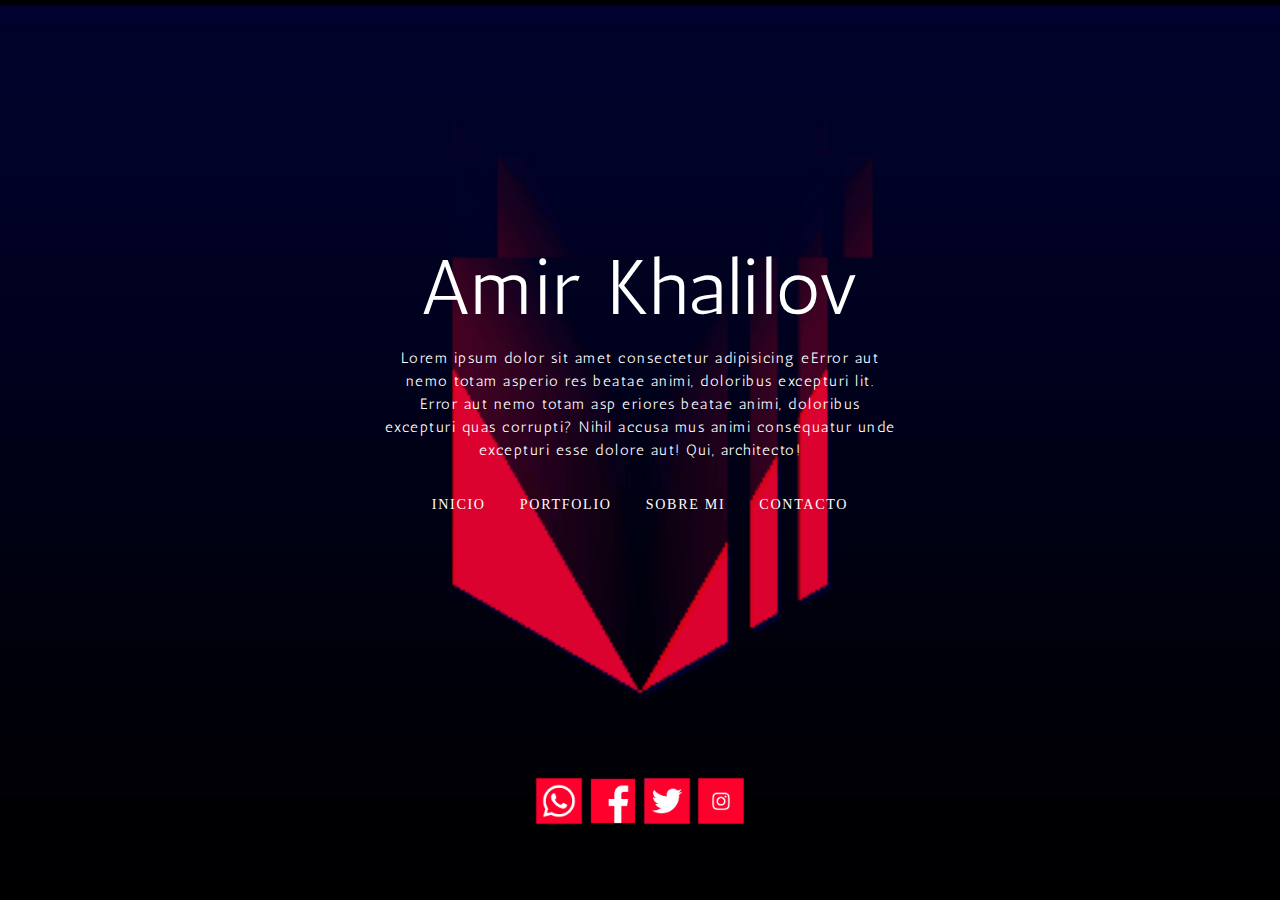
<file: index.html>
<!DOCTYPE html>
<html lang="en">
<head>
    <meta charset="UTF-8">
    <meta name="viewport" content="width=device-width, initial-scale=1.0">
    <meta http-equiv="X-UA-Compatible" content="ie=edge">
    <title>Document</title>
    <link href='https://fonts.googleapis.com/css?family=Antic' rel='stylesheet'>
    <link rel="stylesheet" type="text/css" href="css/reset.css"/>
    <link rel="stylesheet" type="text/css" href="css/indexstyle.css"/>
    <link rel="shortcut icon" type="image/x-icon" href="img/title.ico" />
</head>
<body>
    <div>
        <header>
            <div>
                <h1>Amir Khalilov</h1>
                <p>Lorem ipsum dolor sit amet consectetur adipisicing eError aut nemo totam asperio
                    res beatae animi, doloribus excepturi lit. Error aut nemo totam asp
                    eriores beatae animi, doloribus excepturi quas corrupti? Nihil accusa
                    mus animi consequatur unde excepturi esse dolore aut! Qui, architecto!</p>
            </div>
            <nav class="nav-bar">
                <div><a href="index.html">INICIO</a></div>
                <div><a href="portfolio.html">PORTFOLIO</a></div>
                <div><a href="about.html">SOBRE MI</a></div>
                <div><a href="contact.html">CONTACTO</a></div>
            </nav>
        </header>
        <div class="isocialmedia">
            <a href="#"><img src="img/w.png" width="50"></a>
            <a href="#"><img src="img/fb.png" width="50"></a>
            <a href="#"><img src="img/tw.png" width="50"></a>
            <a href="#"><img src="img/is.png" width="50"></a>
        </div>
    </div>
</body>
</html>
</file>
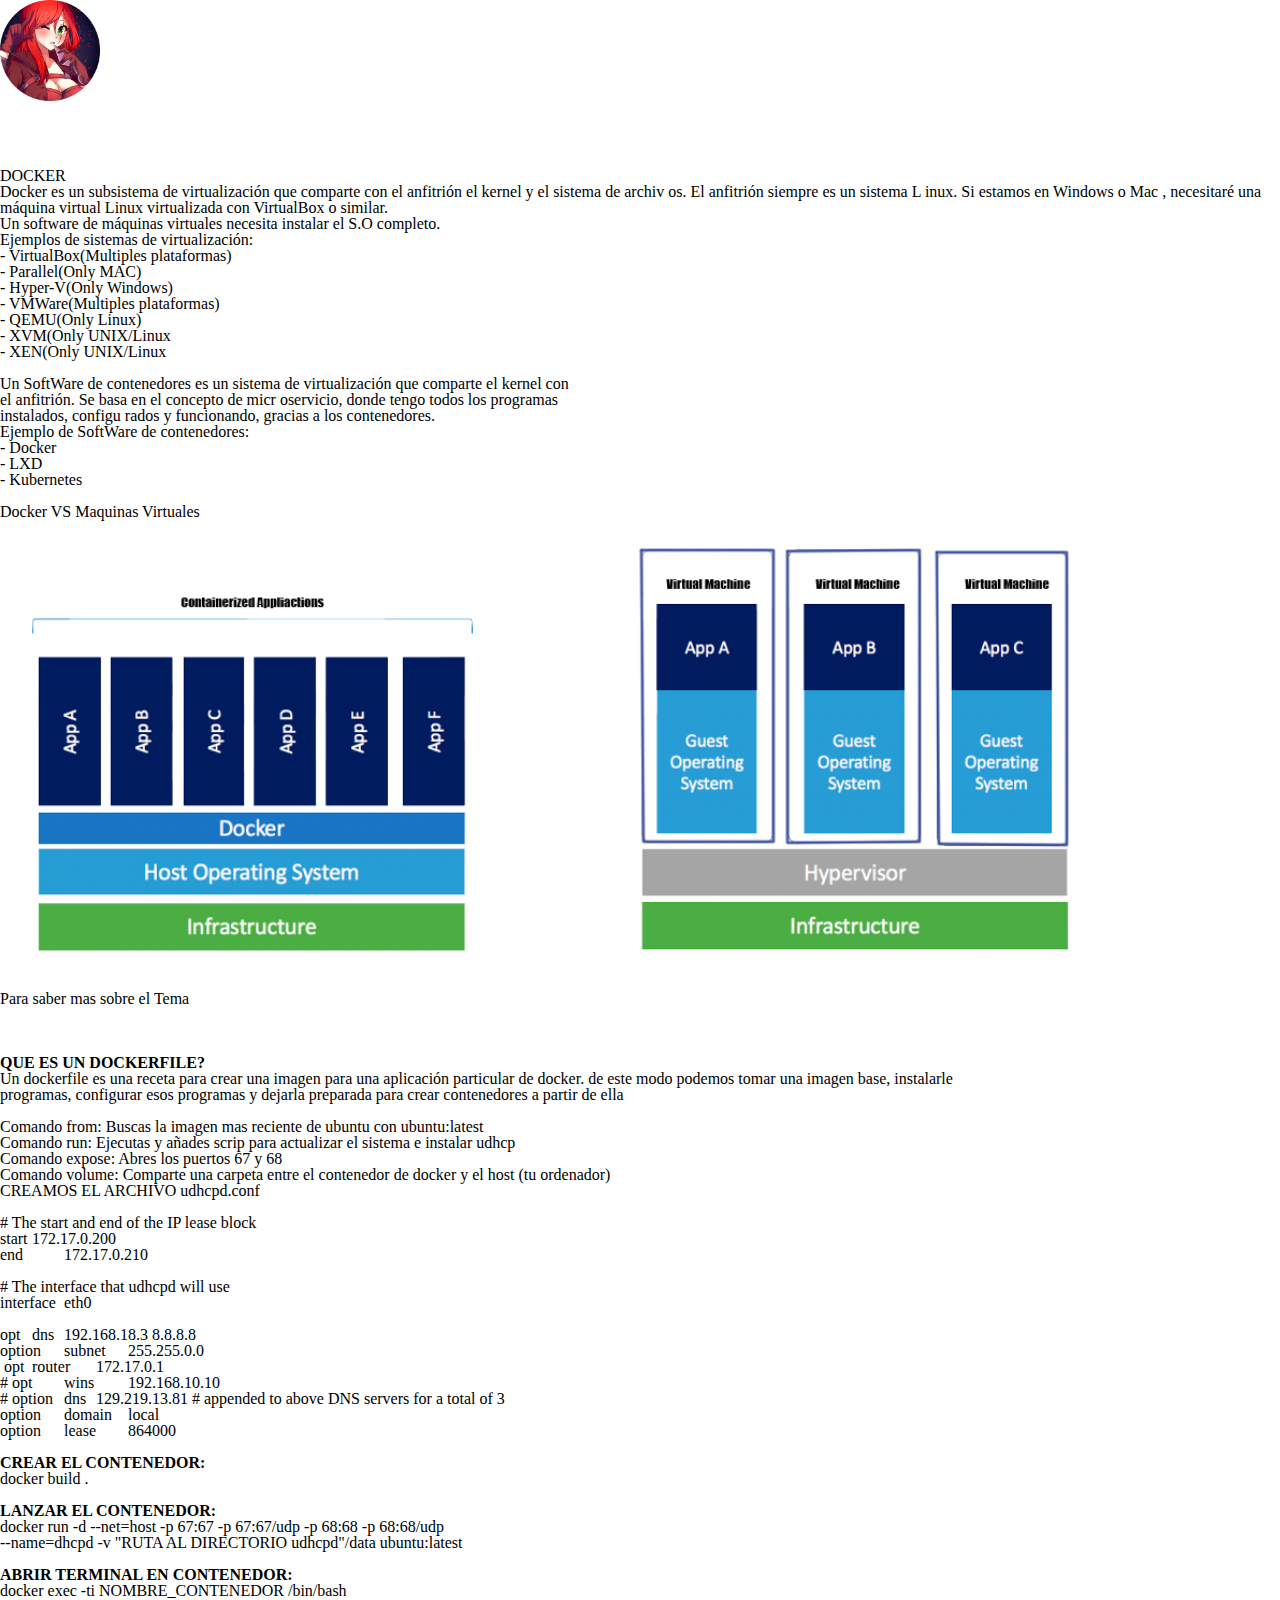
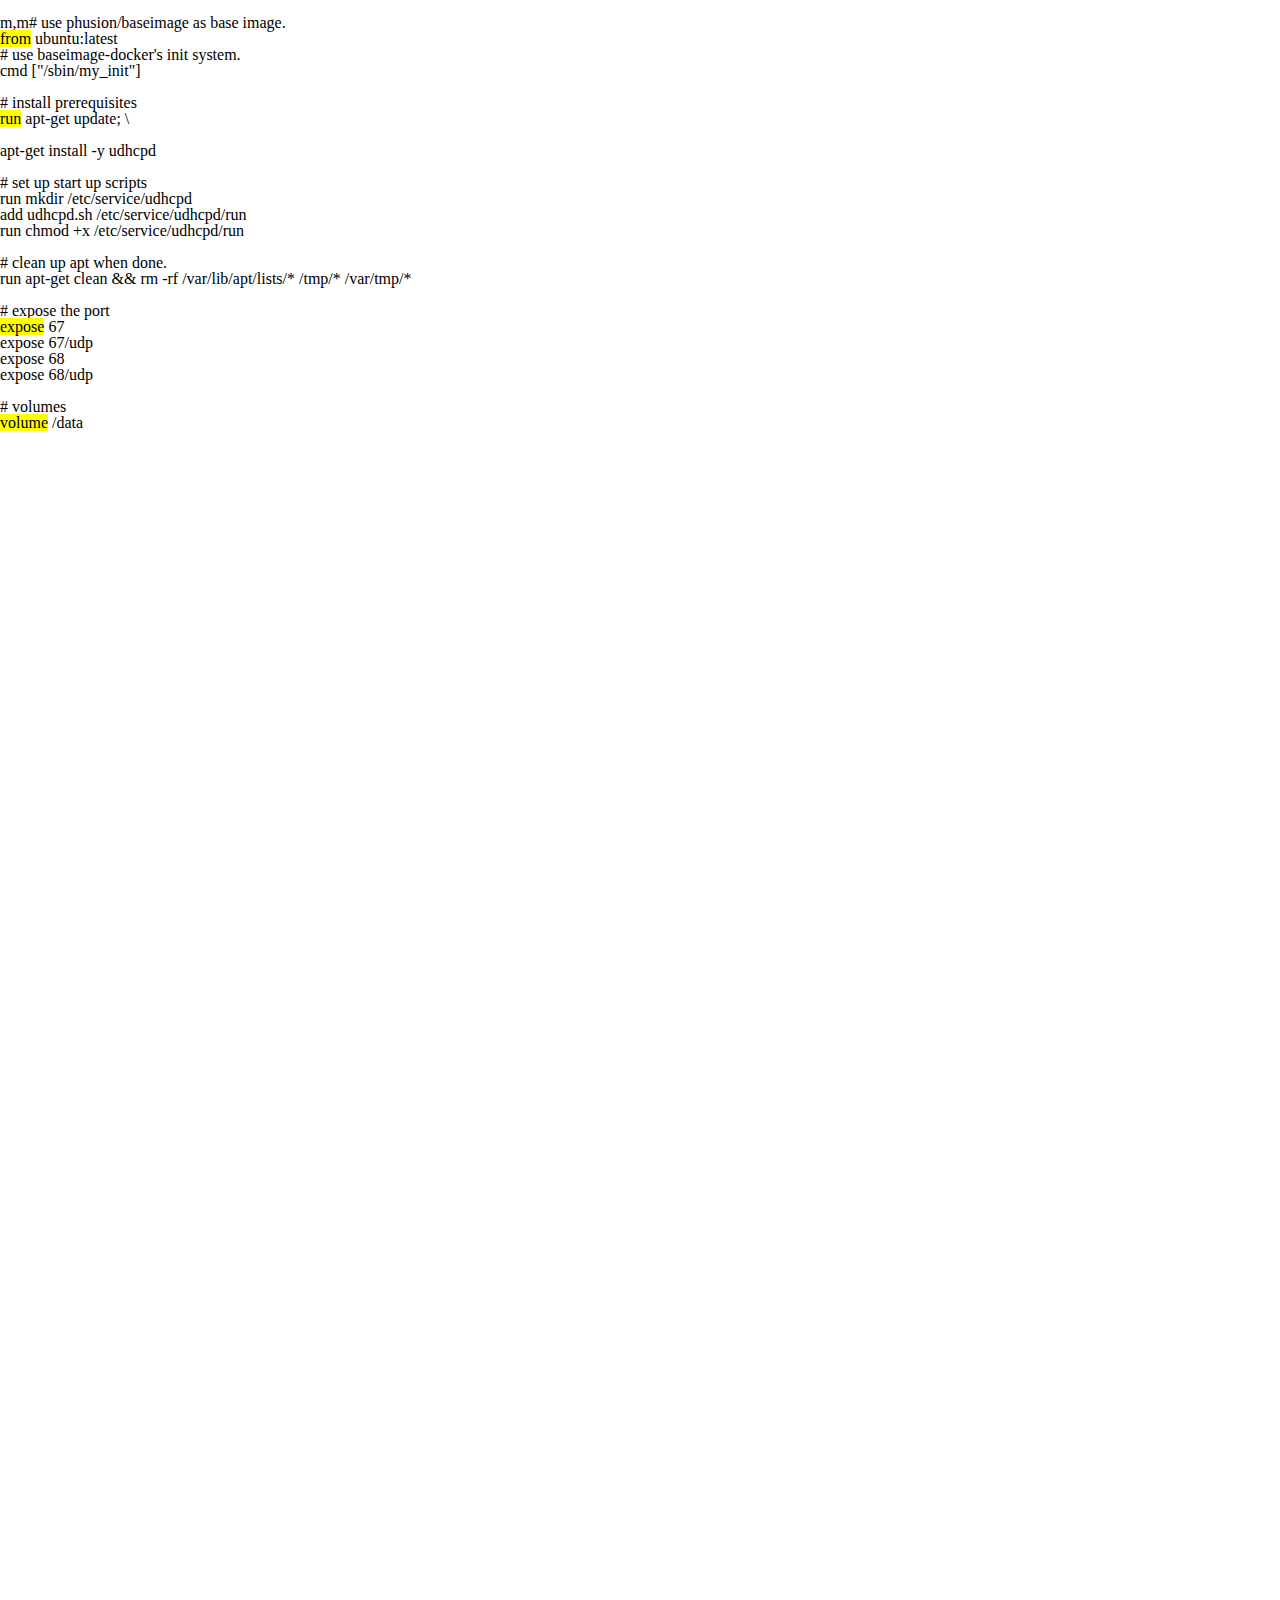
<file: docker.html>
<!DOCTYPE html>
<html lang="en">
    <head>
        <meta charset="UTF-8">
        <meta name="viewport" content="width=device-width, initial-scale=1.0">
        <meta http-equiv="X-UA-Compatible" content="ie=edge">
        <title>Portfolio Amir Khalilov</title>
        <link rel="stylesheet" type="text/css" href="css/reset.css"/>
        <link rel="stylesheet" type="text/css" href="css/style.css"/>
    </head>
    <body>
        <div id="container">
            <header>
                <img src="img/logo1.png" alt="logo" width="100"/>
            </header>
            <nav class="nav-bar-1">
                <ul>
                    <li>
                        <a href="index.html">INICIO</a>
                    </li>
                    <li>
                        <a href="#">CONTACTO</a>
                    </li>
                    <li>
                        <a href="#">SOBRE MI</a>
                    </li>
                    <li>
                        <a href="#">AYUDA</a>
                    </li>
                </ul>
            </nav>
            <aside class="deco-img">
                    <p>DOCKER</p>
                    <p>Docker es un subsistema de virtualización que comparte con el anfitrión el kernel y el sistema de archiv os. El anfitrión siempre es un sistema L inux. Si estamos en Windows o Mac , necesitaré una máquina virtual Linux virtualizada con VirtualBox o similar.
                    </p>
                    <pre>
Un software de máquinas virtuales necesita instalar el S.O completo.
Ejemplos de sistemas de virtualización:
- VirtualBox(Multiples plataformas)
- Parallel(Only MAC)
- Hyper-V(Only Windows)
- VMWare(Multiples plataformas)
- QEMU(Only Linux)
- XVM(Only UNIX/Linux
- XEN(Only UNIX/Linux        
                    </pre>
                    <pre>
Un SoftWare de contenedores es un sistema de virtualización que comparte el kernel con 
el anfitrión. Se basa en el concepto de micr oservicio, donde tengo todos los programas 
instalados, configu rados y funcionando, gracias a los contenedores. 
Ejemplo de SoftWare de contenedores:
- Docker
- LXD
- Kubernetes
                    </pre>
            </aside>
            <main class="docker-main">
                <div>
                    <h3>Docker VS Maquinas Virtuales</h3>
                    <img src="img/vm.png" width="1100"/>
                </div>
                <section class="seccion1">
                    <h2>Para saber mas sobre el Tema</h2>
                    <a href="#"><p>Web Oficial de Docker</p></a>
                    <a href="#"><p>Docker Hub (Listado de contenedores)</p></a>
                    <a href="#"><p>Tutorial de Docker</p></a>
                </section>
                <section class="seccion2">
                    <pre>
<span class="bold">QUE ES UN DOCKERFILE?</span>
Un dockerfile es una receta para crear una imagen para una aplicación particular de docker. de este modo podemos tomar una imagen base, instalarle 
programas, configurar esos programas y dejarla preparada para crear contenedores a partir de ella
                            
<span id="curs">Comando from: Buscas la imagen mas reciente de ubuntu con ubuntu:latest
Comando run: Ejecutas y añades scrip para actualizar el sistema e instalar udhcp
Comando expose: Abres los puertos 67 y 68
Comando volume: Comparte una carpeta entre el contenedor de docker y el host (tu ordenador)</span>
CREAMOS EL ARCHIVO udhcpd.conf
                            
# The start and end of the IP lease block
start	172.17.0.200
end		172.17.0.210
                                                            
# The interface that udhcpd will use
interface	eth0
                                                            
opt	dns	192.168.18.3 8.8.8.8
option	subnet	255.255.0.0
 opt	router	172.17.0.1
# opt	wins	192.168.10.10
# option	dns	129.219.13.81	# appended to above DNS servers for a total of 3
option	domain	local
option	lease	864000		
                                                            
<span class="bold">CREAR EL CONTENEDOR:</span>
docker build .
                                                            
<span class="bold">LANZAR EL CONTENEDOR: </span>
docker run -d --net=host -p 67:67 -p 67:67/udp -p 68:68 -p 68:68/udp
--name=dhcpd -v "RUTA AL DIRECTORIO udhcpd"/data ubuntu:latest
                                                            
<span class="bold">ABRIR TERMINAL EN CONTENEDOR:</span>
docker exec -ti NOMBRE_CONTENEDOR /bin/bash
                    </pre>
                    <pre>
m,m# use phusion/baseimage as base image.
<mark>from</mark> ubuntu:latest                                              
# use baseimage-docker's init system.
cmd ["/sbin/my_init"]                                           
                                                                    
# install prerequisites
<mark>run</mark> apt-get update; \                 
                                                            
apt-get install -y udhcpd
                                                            
# set up start up scripts
run mkdir /etc/service/udhcpd
add udhcpd.sh /etc/service/udhcpd/run
run chmod +x /etc/service/udhcpd/run
                                                                    
# clean up apt when done.
run apt-get clean && rm -rf /var/lib/apt/lists/* /tmp/* /var/tmp/*
                                                                    
# expose the port
<mark>expose</mark> 67
expose 67/udp
expose 68
expose 68/udp
                                                                    
# volumes
<mark>volume</mark> /data
                    </pre>
                </section>
                
            </main>

            <footer>
            </footer>
        </div>
    </body>
</html>
</file>
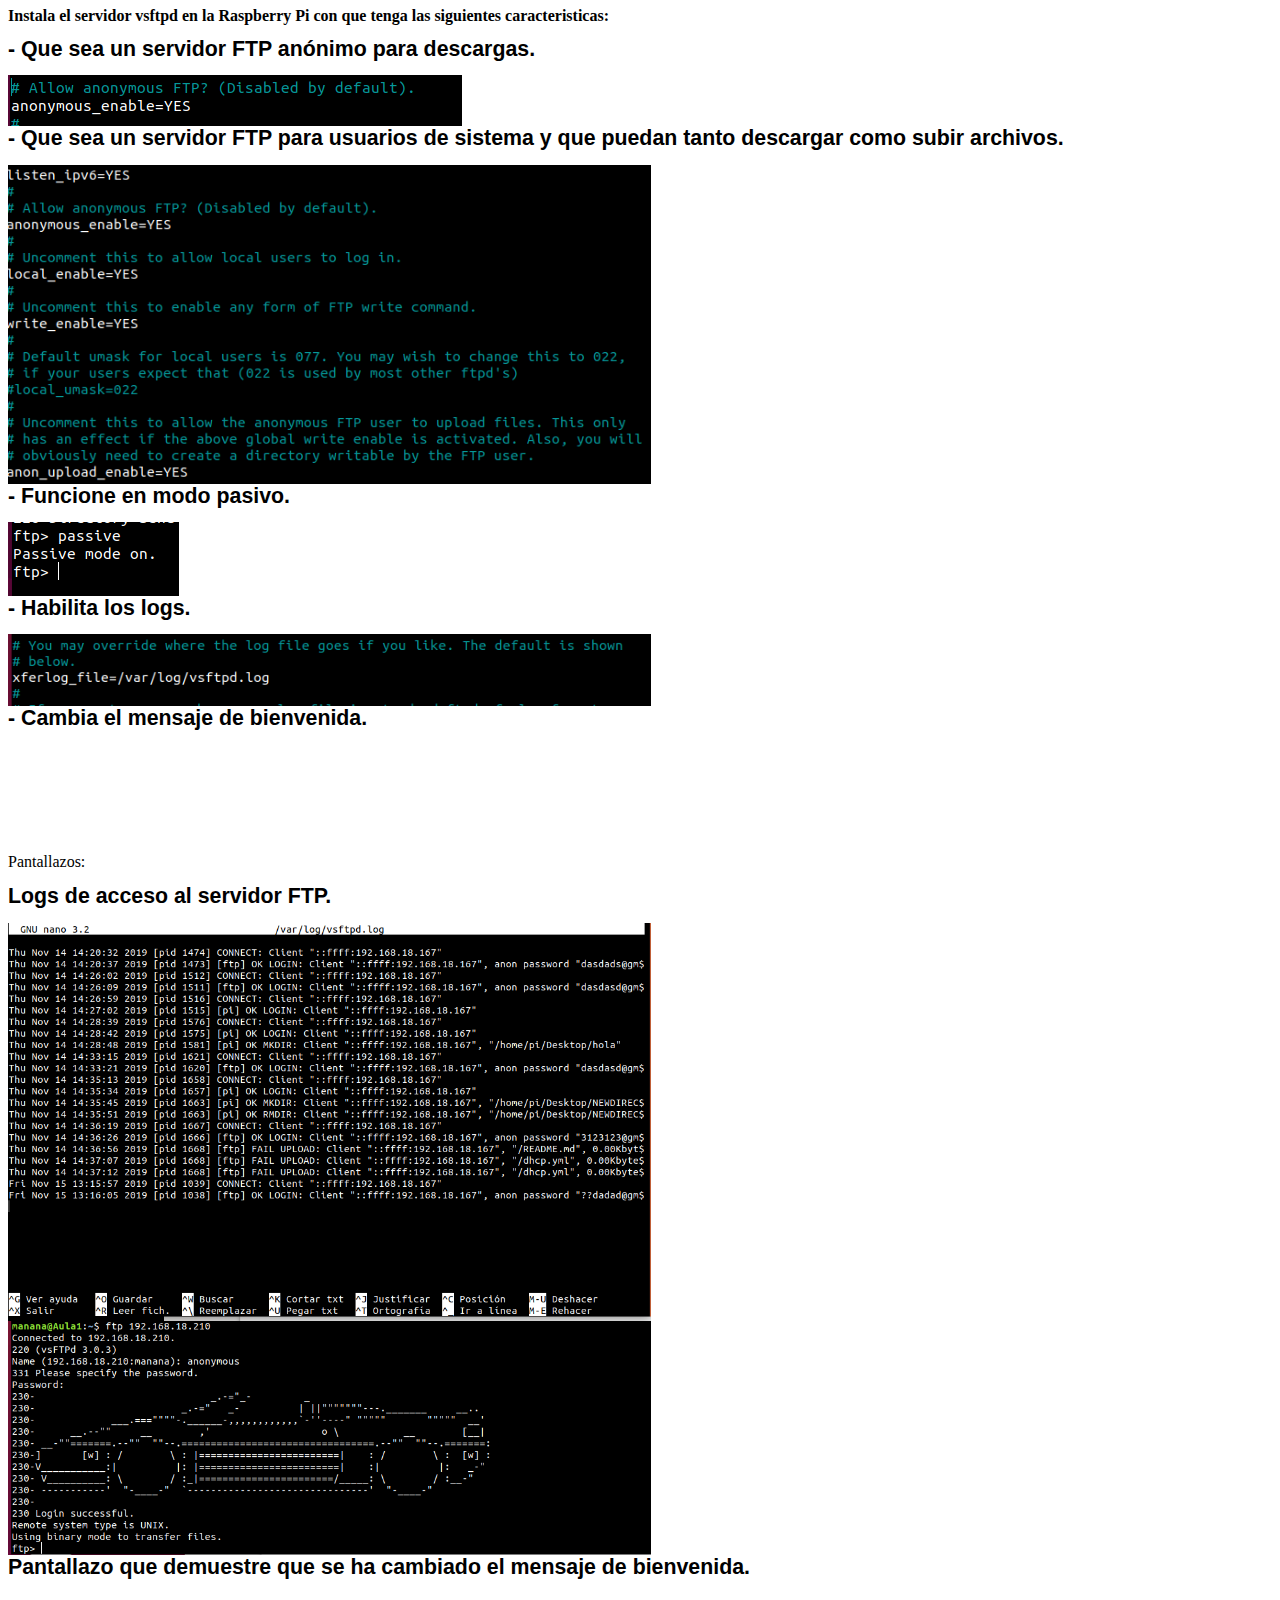
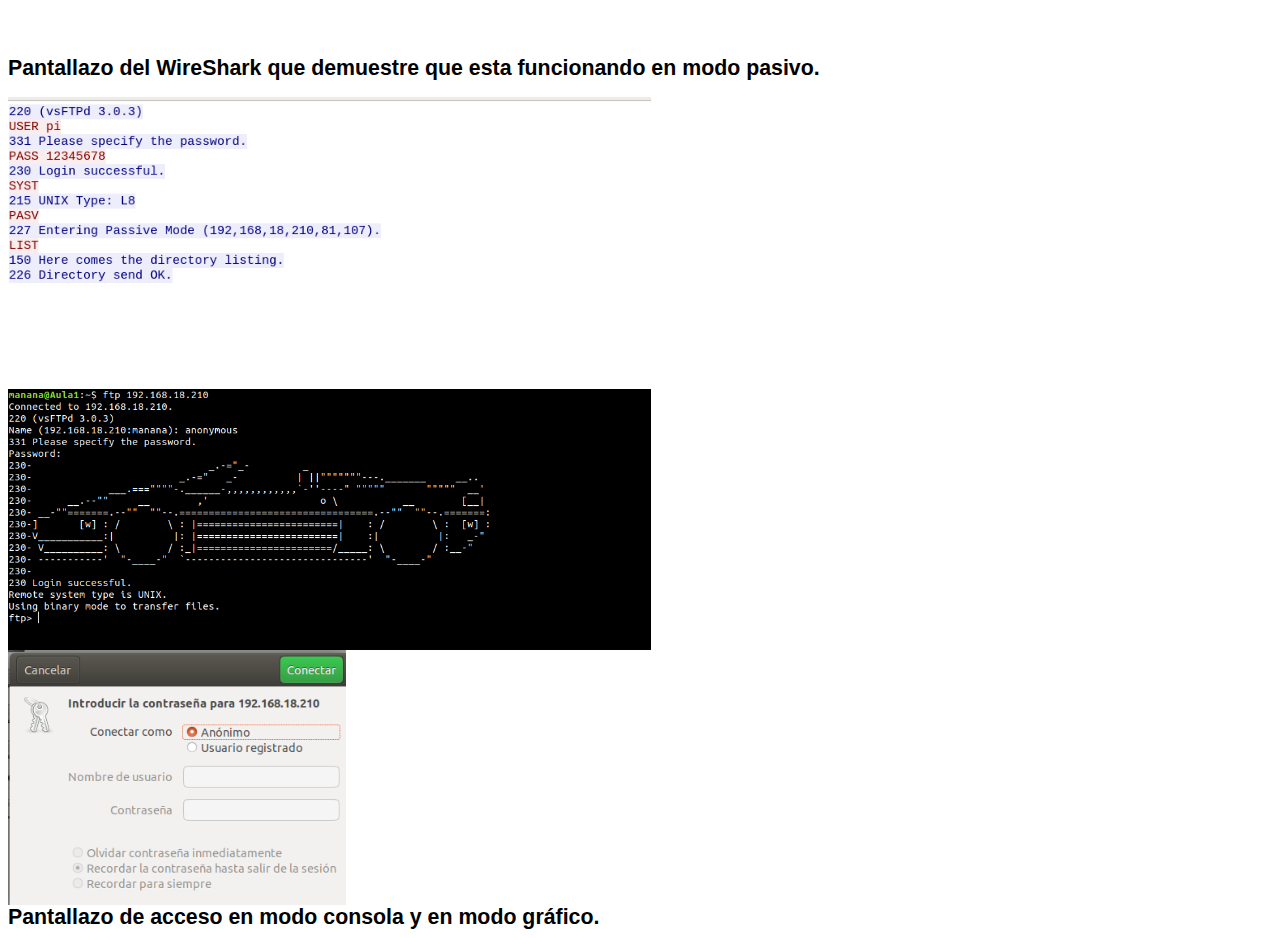
<file: ftp.html>
<!DOCTYPE HTML PUBLIC "-//W3C//DTD HTML 4.0 Transitional//EN">
<html>
<head>
	<meta http-equiv="content-type" content="text/html; charset=windows-1252"/>
	<title></title>
	<meta name="generator" content="LibreOffice 6.3.3.2 (Windows)"/>
	<meta name="created" content="2019-11-15T12:50:45.673998316"/>
	<meta name="changed" content="2019-12-11T20:44:13.993000000"/>
	<style type="text/css">
		@page { size: 21cm 29.7cm; margin: 2cm }
		p { margin-bottom: 0.25cm; line-height: 115%; background: transparent }
		h2 { margin-top: 0.35cm; margin-bottom: 0.21cm; background: transparent; page-break-after: avoid }
		h2.western { font-family: "Liberation Sans", sans-serif; font-size: 16pt; font-weight: bold }
		h2.cjk { font-family: "Noto Sans CJK SC Regular"; font-size: 16pt; font-weight: bold }
		h2.ctl { font-family: "Lohit Devanagari"; font-size: 16pt; font-weight: bold }
		a:link { color: #000080; so-language: zxx; text-decoration: underline }
	</style>
</head>
<body lang="es-ES" link="#000080" vlink="#800000" dir="ltr"><p align="left" style="margin-bottom: 0cm; line-height: 100%">
<b>I</b><b>nstala el servidor vsftpd en la Raspberry Pi con que tenga
las siguientes caracteristicas:</b></p>
<h2 class="western"><a name="__RefHeading___Toc106_316843305"></a>-
Que sea un servidor FTP an&oacute;nimo para descargas.</h2>
<h2 class="western"><a name="__RefHeading___Toc108_316843305"></a><img src="ftp_html_5cc18d7c49c38641.png" name="Imagen4" align="left" width="454" height="51">
  <br clear="left"/>
</img>
-
Que sea un servidor FTP para usuarios de sistema y que puedan tanto
descargar como subir archivos.</h2>
<h2 class="western"><a name="__RefHeading___Toc110_316843305"></a><img src="ftp_html_cd22917b3e6f3003.png" name="Imagen3" align="left" width="643" height="319">
  <br clear="left"/>
</img>
-
Funcione en modo pasivo.</h2>
<h2 class="western"><a name="__RefHeading___Toc112_316843305"></a><img src="ftp_html_500ed403d10fe9bd.png" name="Imagen5" align="left" width="171" height="74">
  <br clear="left"/>
</img>
-
Habilita los logs.</h2>
<h2 class="western"><a name="__RefHeading___Toc114_316843305"></a><img src="ftp_html_ccdab64fd9e53bf4.png" name="Imagen1" align="left" width="643" height="72">
  <br clear="left"/>
</img>
-
Cambia el mensaje de bienvenida.</h2>
<p><br/>
<br/>

</p>
<p><br/>
<br/>

</p>
<p style="page-break-before: always">Pantallazos:</p>
<h2 class="western">Logs de acceso al servidor FTP.</h2>
<h2 class="western"><img src="ftp_html_638dae36e46e47a.png" name="Imagen6" align="left" width="643" height="398">
  <br clear="left"/>
</img>
<img src="ftp_html_89f942836e1e532c.png" name="Imagen2" align="left" width="643" height="234">
  <br clear="left"/>
</img>
Pantallazo
que demuestre que se ha cambiado el mensaje de bienvenida.</h2>
<h2 class="western"><br/>
<br/>

</h2>
<h2 class="western" style="page-break-before: always">Pantallazo del
WireShark que demuestre que esta funcionando en modo pasivo.</h2>
<p><img src="ftp_html_7cff5737c5ed32dd.png" name="Imagen9" align="left" width="643" height="242">
  <br clear="left"/>
</img>
<br/>
<br/>

</p>
<h2 class="western"><img src="ftp_html_4b133f9c32bb96fe.png" name="Imagen7" align="left" width="643" height="261">
  <br clear="left"/>
</img>
<img src="ftp_html_6853fe4c8ba12900.png" name="Imagen8" align="left" width="338" height="255">
  <br clear="left"/>
</img>
Pantallazo
de acceso en modo consola y en modo gr&aacute;fico.</h2>
</body>
</html>
</file>
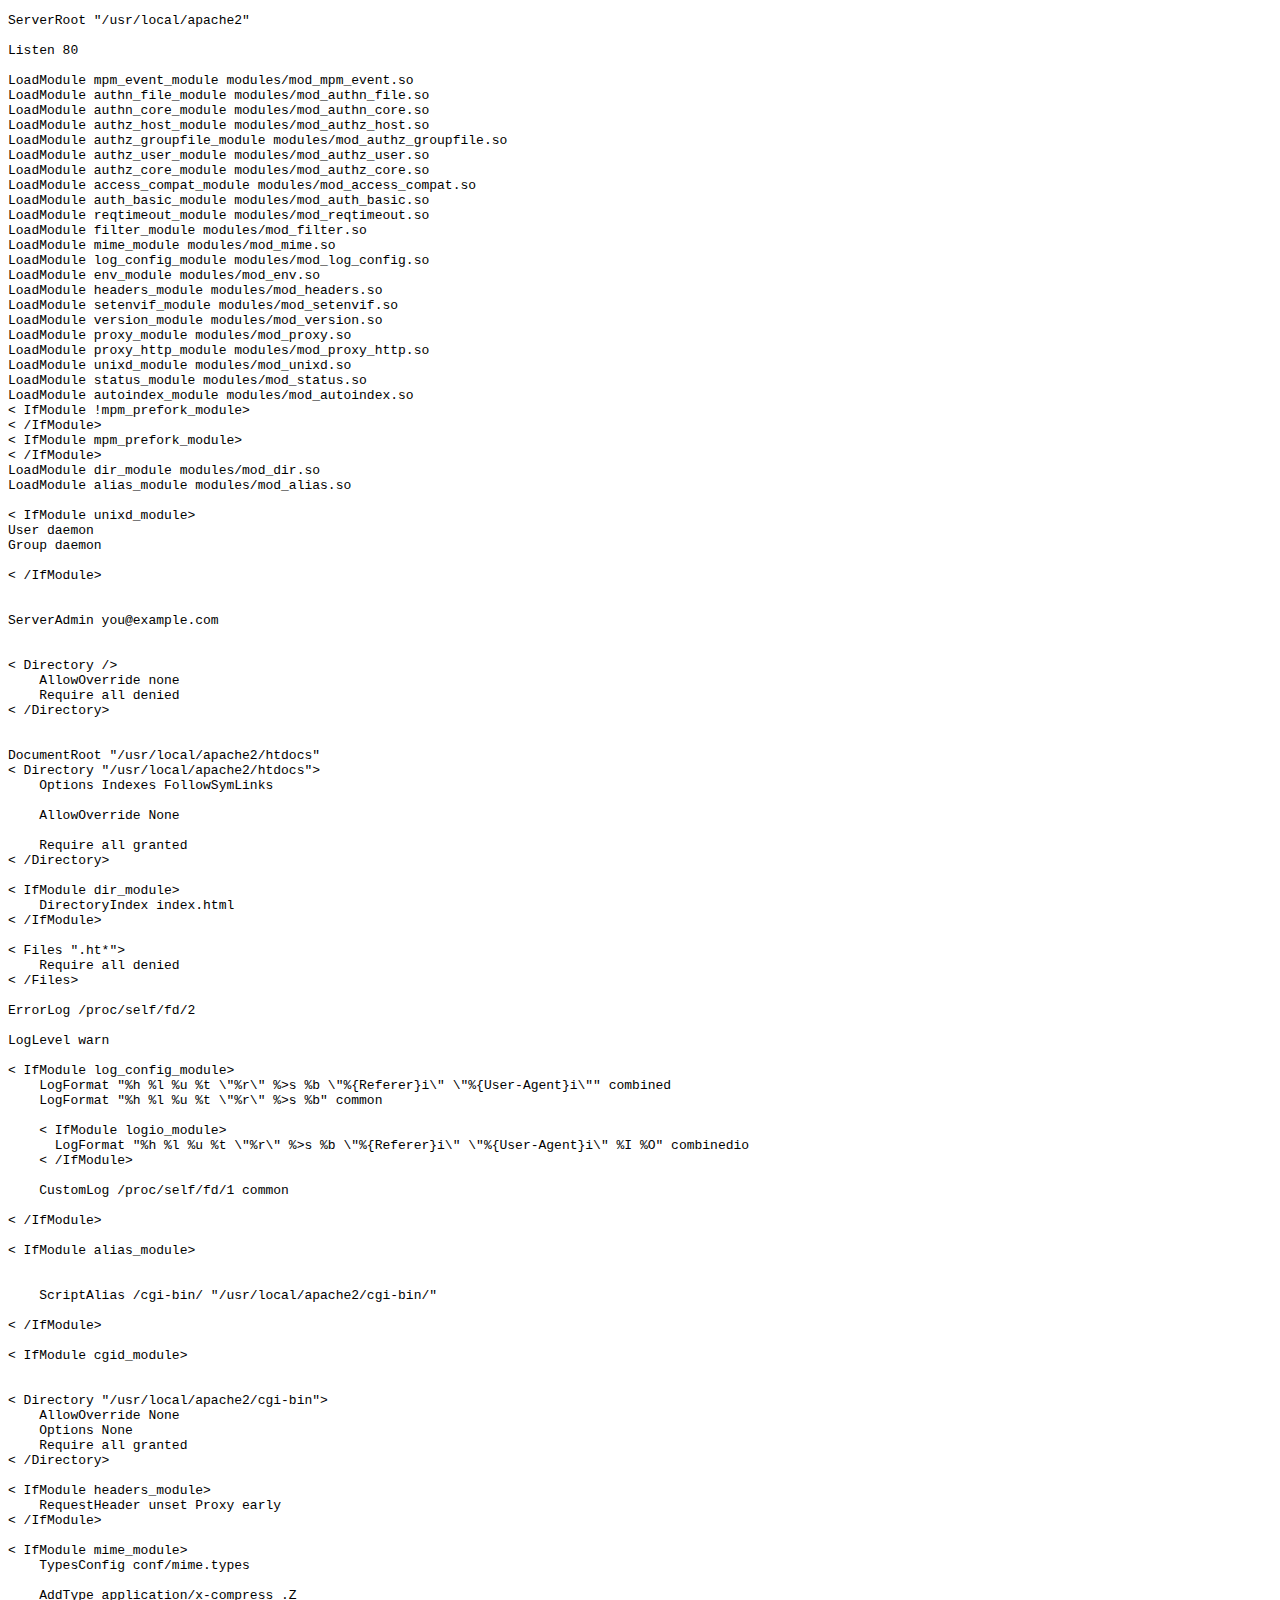
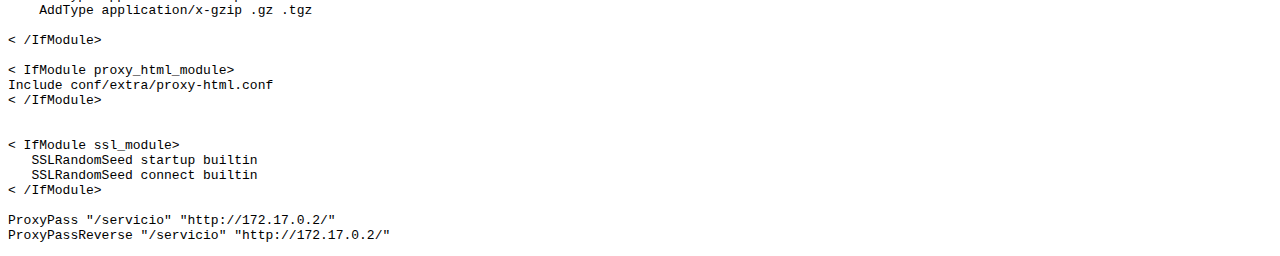
<file: httpd.html>
<!DOCTYPE html>
<html lang="en">
<head>
    <meta charset="UTF-8">
    <meta name="viewport" content="width=device-width, initial-scale=1.0">
    <meta http-equiv="X-UA-Compatible" content="ie=edge">
    <title>httpd.conf</title>
</head>
<body>
<pre>
ServerRoot "/usr/local/apache2"

Listen 80

LoadModule mpm_event_module modules/mod_mpm_event.so
LoadModule authn_file_module modules/mod_authn_file.so
LoadModule authn_core_module modules/mod_authn_core.so
LoadModule authz_host_module modules/mod_authz_host.so
LoadModule authz_groupfile_module modules/mod_authz_groupfile.so
LoadModule authz_user_module modules/mod_authz_user.so
LoadModule authz_core_module modules/mod_authz_core.so
LoadModule access_compat_module modules/mod_access_compat.so
LoadModule auth_basic_module modules/mod_auth_basic.so
LoadModule reqtimeout_module modules/mod_reqtimeout.so
LoadModule filter_module modules/mod_filter.so
LoadModule mime_module modules/mod_mime.so
LoadModule log_config_module modules/mod_log_config.so
LoadModule env_module modules/mod_env.so
LoadModule headers_module modules/mod_headers.so
LoadModule setenvif_module modules/mod_setenvif.so
LoadModule version_module modules/mod_version.so
LoadModule proxy_module modules/mod_proxy.so
LoadModule proxy_http_module modules/mod_proxy_http.so
LoadModule unixd_module modules/mod_unixd.so
LoadModule status_module modules/mod_status.so
LoadModule autoindex_module modules/mod_autoindex.so
< IfModule !mpm_prefork_module>
< /IfModule>
< IfModule mpm_prefork_module>
< /IfModule>
LoadModule dir_module modules/mod_dir.so
LoadModule alias_module modules/mod_alias.so

< IfModule unixd_module>
User daemon
Group daemon

< /IfModule>


ServerAdmin you@example.com


< Directory />
    AllowOverride none
    Require all denied
< /Directory>


DocumentRoot "/usr/local/apache2/htdocs"
< Directory "/usr/local/apache2/htdocs">
    Options Indexes FollowSymLinks

    AllowOverride None

    Require all granted
< /Directory>

< IfModule dir_module>
    DirectoryIndex index.html
< /IfModule>

< Files ".ht*">
    Require all denied
< /Files>

ErrorLog /proc/self/fd/2

LogLevel warn

< IfModule log_config_module>
    LogFormat "%h %l %u %t \"%r\" %>s %b \"%{Referer}i\" \"%{User-Agent}i\"" combined
    LogFormat "%h %l %u %t \"%r\" %>s %b" common

    < IfModule logio_module>
      LogFormat "%h %l %u %t \"%r\" %>s %b \"%{Referer}i\" \"%{User-Agent}i\" %I %O" combinedio
    < /IfModule>

    CustomLog /proc/self/fd/1 common

< /IfModule>

< IfModule alias_module>


    ScriptAlias /cgi-bin/ "/usr/local/apache2/cgi-bin/"

< /IfModule>

< IfModule cgid_module>
</ IfModule>

< Directory "/usr/local/apache2/cgi-bin">
    AllowOverride None
    Options None
    Require all granted
< /Directory>

< IfModule headers_module>
    RequestHeader unset Proxy early
< /IfModule>

< IfModule mime_module>
    TypesConfig conf/mime.types

    AddType application/x-compress .Z
    AddType application/x-gzip .gz .tgz

< /IfModule>

< IfModule proxy_html_module>
Include conf/extra/proxy-html.conf
< /IfModule>


< IfModule ssl_module>
   SSLRandomSeed startup builtin
   SSLRandomSeed connect builtin
< /IfModule>

ProxyPass "/servicio" "http://172.17.0.2/"
ProxyPassReverse "/servicio" "http://172.17.0.2/"
</pre>
</body>
</html>
</file>
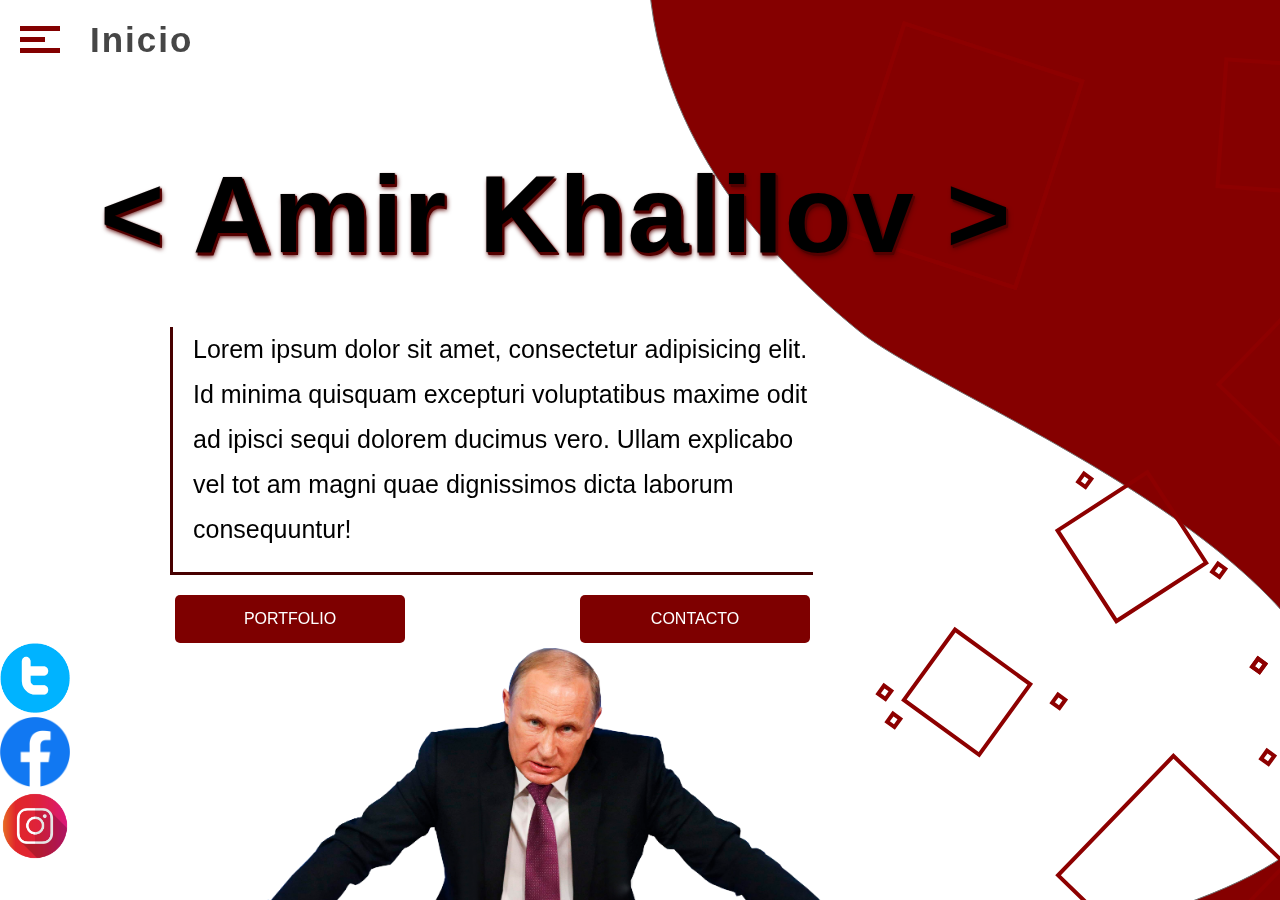
<file: index1.html>
<!DOCTYPE html>
<html lang="es">
<head>
    <meta charset="UTF-8">
    <meta name="viewport" content="width=device-width, initial-scale=1.0">
    <meta http-equiv="X-UA-Compatible" content="ie=edge">
    <title>Inicio</title>
    <link rel="stylesheet" type="text/css" href="css/style1.css"/>
</head>
<body>
    <!-- Script Hamburger -->
    <script>
        function myFunction(x) {
            x.classList.toggle("change");
        }
    </script>
    <script src="https://ajax.googleapis.com/ajax/libs/jquery/3.4.1/jquery.min.js"></script>
    <!-- Script Hamburger Ends -->


    <!-- Script Menu Start -->
    <script>
    $(document).ready(function() {
        $('#button').click(function() {
                $('.menu').slideToggle("fast");
        });
    });
    </script>
    <!-- Script Menu Ends -->

    <div id="container">
        <!-- Header Starts-->
        <header id="i-header">
            <!-- Boton Starts -->
            <div id="button" onclick="myFunction(this)">
                <div class="bar1"></div>
                <div class="bar2"></div>
                <div class="bar3"></div>
            </div>
            <!-- Boton Ends -->
            <h2>Inicio</h2>
        </header>
        <!-- Header Ends-->

        <div class="clearfix"></div>

        <!-- Main Starts-->
        <main id="i-main">
            <h1> < Amir Khalilov ></Amir></h1>
            <p>Lorem ipsum dolor sit amet, consectetur adipisicing elit. 
                Id minima quisquam excepturi voluptatibus maxime odit ad
                ipisci sequi dolorem ducimus vero. Ullam explicabo vel tot
                am magni quae dignissimos dicta laborum consequuntur!</p>
        </main>
        <!-- Main Ends-->
        <div id="buttons">
            <p><a href="portfolio.html">PORTFOLIO</a></p>
            <p><a>CONTACTO</a></p>
        </div>
        <div class="clearfix"></div>
        <!--Footer Starts-->
        <footer id="i-footer">
            <div id="social">
                <div id="twitter">
                    <a href="#"><img src="hola/img/twitter.png" width="70"></a>
                    <p class="overlay">Twitter</p>
                </div>

                <div id="facebook">
                    <a href="#"><img src="hola/img/facebook.png" width="70"></a>
                    <p class="overlay">Facebook</p>
                </div>

                <div id="instagram">
                    <a href="#"><img src="hola/img/instagram.png" width="70"></a>
                    <p class="overlay">Instagram</p>
                </div>
            </div>

            <!-- Putin Starts-->
            <div id="putin">
                <img src="hola/img/putin.png"  width="1200"/>
            </div>
            <!-- Putin Ends-->
        </footer>
        <!--Footer Ends-->

        <!-- Menu Starts -->
        <div class="menu" style="display: none;">
            <div>
                <p><a href="#">Inicio</a></p>
                <p><a href="portfolio.html">Portfolio</a></p>
                <p><a href="#">Sobre mi</a></p>
                <p><a href="#">Mis projectos</a></p>
                <p><a href="#">Contacto</a></p>
            </div>
        </div>
        <!-- Menu Ends  -->
    </div>
</body>
</html>
</file>
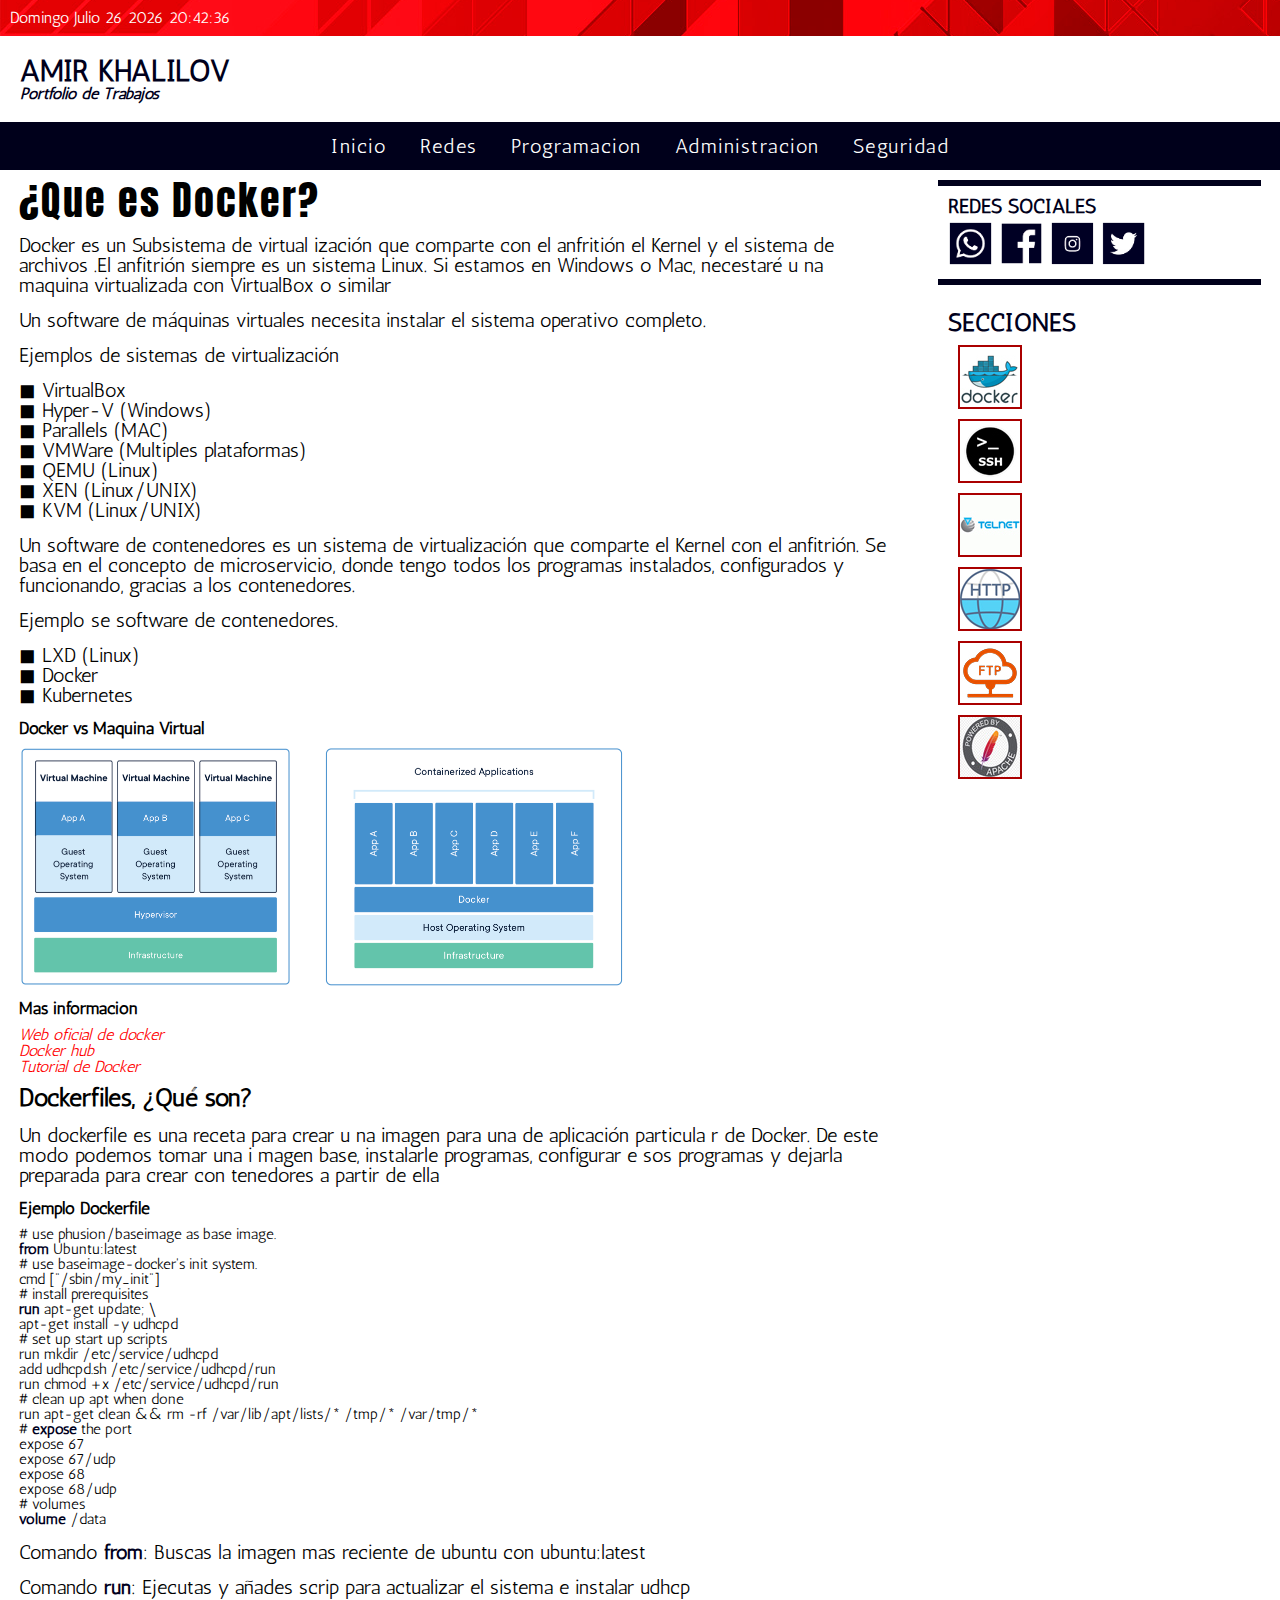
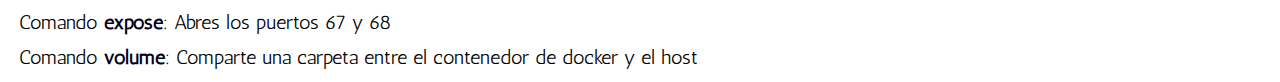
<file: portfolio.html>
<!DOCTYPE html>
<html lang="es">

<head>
    <meta charset="UTF-8">
    <link href='https://fonts.googleapis.com/css?family=Antic' rel='stylesheet'>
    <link href='https://fonts.googleapis.com/css?family=Anton' rel='stylesheet'>
    <meta name="viewport" content="width=device-width, initial-scale=1.0">
    <meta http-equiv="X-UA-Compatible" content="ie=edge">
    <title>Redes</title>
    <link rel="stylesheet" type="text/css" href="css/reset.css" />
    <link rel="stylesheet" type="text/css" href="css/portfolio.css" />
    <link rel="stylesheet" type="text/css" href="css/responsive.css" />
    <link rel="shortcut icon" type="image/x-icon" href="img/title.ico" />
    <script type="text/javascript" src="js/fecha.js"></script>
</head>

<body>
    <!-- Script Switch -->
    <script src="https://ajax.googleapis.com/ajax/libs/jquery/3.4.1/jquery.min.js"></script>
    <script type="text/javascript" src="js/switch.js"></script>

    <div class="container">
        <!-- Fecha Arriba Izquierda -->
        <span id="date_time"></span>
        <script type="text/javascript">
            window.onload = date_time('date_time');
        </script>

        <!-- Nombre y Social -->
        <div class="cabezera">
            <h1>AMIR KHALILOV</h1>
            <p>Portfolio de Trabajos</p>
        </div>

        <!-- Barra de Navegacion-->
        <nav class="nav-bar">
            <div>Inicio</div>
            <div>Redes</div>
            <div>Programacion</div>
            <div>Administracion</div>
            <div>Seguridad</div>
        </nav>

        <div class="wrap">
            <!-- Practicas de Redes -->
            <main>

                <!-- Articulo 1 -->
                <div id="articulo1" class="pages">
                    <h1 class="titulo">¿Que es Docker?</h1>
                    <p class="normal">Docker es un Subsistema de virtual ización que comparte con el anfritión el Kernel
                        y el sistema
                        de archivos .El anfitrión siempre es un sistema Linux. Si estamos en Windows o Mac, necestaré u
                        na maquina virtualizada con VirtualBox o similar</p>
                    <p class="normal">Un software de máquinas virtuales necesita instalar el sistema operativo completo.
                    </p>
                    <p class="normal">Ejemplos de sistemas de virtualización</p>
                    <ul class="normal">
                        <li>◼ VirtualBox</li>
                        <li>◼ Hyper-V (Windows)</li>
                        <li>◼ Parallels (MAC)</li>
                        <li>◼ VMWare (Multiples plataformas)</li>
                        <li>◼ QEMU (Linux)</li>
                        <li>◼ XEN (Linux/UNIX)</li>
                        <li>◼ KVM (Linux/UNIX)</li>
                    </ul>
                    <p class="normal">Un software de contenedores es un sistema de virtualización que comparte el Kernel
                        con el anfitrión. Se basa en el concepto de microservicio, donde tengo todos los programas
                        instalados, configurados y funcionando, gracias a los contenedores.</p>
                    <p class="normal">Ejemplo se software de contenedores.</p>
                    <ul class="normal">
                        <li>◼ LXD (Linux)</li>
                        <li>◼ Docker</li>
                        <li>◼ Kubernetes</li>
                    </ul>
                    <h2 class="subtitulo">Docker vs Maquina Virtual</h2>
                    <img class="imagen" src="img/d.png">
                    <img class="imagen" src="img/v.png">

                    <h2 class="subtitulo">Mas informacion</h2>
                    <p><a href="#" class="link">Web oficial de docker</a></p>
                    <p><a href="#" class="link">Docker hub</a></p>
                    <p><a href="#" class="link">Tutorial de Docker</a></p>

                    <h3 class="subtituloxl">Dockerfiles, ¿Qué son?</h3>

                    <p class="normal">Un dockerfile es una receta para crear u na imagen para una de aplicación
                        particula r de Docker. De este modo podemos tomar una i magen base, instalarle programas,
                        configurar e sos programas y dejarla preparada para crear con tenedores a partir de ella</p>

                    <h2 class="subtitulo">Ejemplo Dockerfile</h2>
                    <p class="files"># use phusion/baseimage as base image.</p>
                    <p class="files"><span class="bold">from</span> Ubuntu:latest</p>
                    <p class="files"># use baseimage-docker's init system.</p>
                    <p class="files">cmd ["/sbin/my_init"]</p>
                    <p class="files"># install prerequisites</p>
                    <p class="files"><span class="bold">run</span> apt-get update; \</p>
                    <p class="files">apt-get install -y udhcpd</p>
                    <p class="files"># set up start up scripts</p>
                    <p class="files">run mkdir /etc/service/udhcpd</p>
                    <p class="files">add udhcpd.sh /etc/service/udhcpd/run</p>
                    <p class="files">run chmod +x /etc/service/udhcpd/run</p>
                    <p class="files"># clean up apt when done</p>
                    <p class="files">run apt-get clean && rm -rf /var/lib/apt/lists/* /tmp/* /var/tmp/*</p>
                    <p class="files"># <span class="bold">expose</span> the port</p>
                    <p class="files">expose 67</p>
                    <p class="files">expose 67/udp</p>
                    <p class="files">expose 68</p>
                    <p class="files">expose 68/udp</p>
                    <p class="files"># volumes</p>
                    <p class="files"><span class="bold">volume</span> /data</p>

                    <p class="normal">Comando <span class="bold">from</span>: Buscas la imagen mas reciente de ubuntu
                        con ubuntu:latest</p>
                    <p class="normal">Comando <span class="bold">run</span>: Ejecutas y añades scrip para actualizar el
                        sistema e instalar udhcp</p>
                    <p class="normal">Comando <span class="bold">expose</span>: Abres los puertos 67 y 68</p>
                    <p class="normal">Comando <span class="bold">volume</span>: Comparte una carpeta entre el contenedor
                        de docker y el host</p>

                </div>


                <!-- Articulo 2 -->
                <div id="articulo2" class="pages">
                    <h1 class="titulo">SSH, ¿Qué es?</h1>

                    <p class="normal">SSH o Secure Shell, es un protocolo d e administración remota que le permite a los
                        usuarios controlar y modificar s us servidores remotos a través de Inter net a través de un
                        mecanismo de autenticación.</p>

                    <p class="normal">Proporciona un mecanismo para autenticar un usuario rem oto, transferir entradas
                        desde el c liente al host y retransmitir la salid a de vuelta al cliente. El servicio se creó
                        como un reemplazo seguro para el Telnet sin cifrar y utiliza técnicas criptográficas par a
                        garantizar que todas las comunicaciones hac ia y desde el servidor remoto sucedan de manera
                        encriptada
                    </p>
                    <p class="subtituloxl">1. Configurar SSH</p>
                    <p class="normal">1.1 Instalamos el servidor SSH en Linux y comprobamos que se escucha el puerto 22.</p>
                    <p class="comando">sudo nmap -sU --top-ports 1000 scanme.nmap.org</p>

                    <img class="shell" src="img/ssh/ssh1.png">

                    <p class="normal">1.2 Crear dos usuarios denominados usuario1 y usuario2.</p>
                    <p class="comando">sudo useradd -m -d /home/alumno1 alumno1 -s /bin/bash</p>

                    <img class="shell" src="img/ssh/ssh2.png">

                    <p class="normal">1.3 Cambiar de puerto del servidor e intentar acceder de nuevo</p>
                    <p class="comando">Port 2222</p>

                    <img class="shell" src="img/ssh/ssh3.png">

                    <p class="normal">1.4 Cambiar configuracion del servidor para acceder con el usr1 y no con el usr2</p>
                    <p class="comando">AllowUsers alumno2 , DenyUsers alumno2</p>

                    <img class="shell" src="img/ssh/ssh4.png">

                    <p class="normal">1.5 Intentamos acceder</p>
                    <p class="comando">ssh alumno2@192.168.18.210</p>

                    <img class="shell" src="img/ssh/ssh5.png">

                    <p class="normal">1.6 Cambiamos la configuracion para que solo pueda acceder una Ip determinada</p>
                    <p class="comando">AllowIP 192.168.18.247</p>

                    <img class="shell" src="img/ssh/ssh6.png">

                    <p class="normal">1.7 Buscamos el paquete del SSH dentro de WireShark y comprobaremos que esta
                        encriptado</p>
                    <img class="shell" src="img/ssh/ssh7.png">
                </div>

                <!-- Articulo 3 -->
                <div id="articulo3" class="pages">
                    <h1 class="titulo">Telnet, ¿Qué es?</h1>
                    <p class="normal">Telnet es una herramienta que ha sido utilizada durante décadas por los administr
                        adores de sistema informáticos en el ámbito de l as redes. Las conexiones remotas no son algo
                        precis amente nuevo, ya desde las primeras redes y con sistem as sin escritorio se utilizaban
                        herramientas como Telnet para conectarnos a servidores y equipos conectados a una red, tanto de
                        forma remota como interna</p>
                    <p class="subtituloxl">1. Configuracion telnet</p>
                    <p class="normal">1.1 Instalamos Telnet mediante el siguiente comando</p>
                    <p class="comando">sudo apt install telnetd</p>

                    <img class="shell" src="img/telnet/t1.png">

                    <p class="normal">1.2 Despues ejecutamos el siguiente comando para iniciar el servidor Telnet</p>
                    <p class="comando">sudo /etc/init.d/openbsd-inetd restart</p>

                    <img class="shell" src="img/telnet/t2.png">

                    <p class="normal">1.3 Comprobamos que el servicio de Telnet esta funcionando con un:</p>
                    <p class="comando">snmap localhost</p>

                    <img class="shell" src="img/telnet/t3.png">

                    <p class="normal">1.4 Cuando lo tengamos ejecutado nos conoectaremos con el comando (192.168.18.210 es
                        la Ip de la Raspberry):</p>
                    <p class="comando">telnet 192.168.18.210</p>

                    <img class="shell" src="img/telnet/t4.png">

                    <p class="normal">1.5 Ejecutamos algunos comandos desde Telnet y vamos al wireshark a analizar trafico
                    </p>
                    <p class="comando">Buscamos el paquete y hacemos Click en Follow TCP Stream (Podemos ver que no va
                        encriptado)</p>

                    <img class="shell" src="img/telnet/t5.png">
                </div>

                <!-- Articulo 4 -->
                <div id="articulo4" class="pages">
                    <h1 class="titulo">¿Qué es HTTP?</h1>
                    <p class="normal">El Protocolo de tran sferencia de hipertexto (en i nglés, Hypertext Transfer
                        Protoc ol, abreviado
                        HTTP) es el protocol o de comunicación que permite las tra nsferencias de información en la
                        World Wide Web</p>

                    <p class="normal">Realizamos una peticion web y abrimos wireshark</p>

                    <img class="shell" src="img/http/http1.png" width="700px">


                    <p class="normal">Protocolos usados</p>
                    <p class="respuesta">Transporte = TCP</p>
                    <p class="respuesta">Enlance = Ethernet 2</p>
                    <p class="respuesta">Red = IPv4</p>

                    <img class="shell" src="img/http/http2.png" width="700px">

                    <p class="normal">Puertos implicados en la capa de transporte</p>

                    <p class="respuesta">Estan implicados los siguientes puertos</p>
                    <p class="respuesta">Puerto Origen : 37612</p>
                    <p class="respuesta">Puerto Origen : 80</p>
                    <p class="respuesta">Payload es de unos 87 bytes</p>

                    <img class="shell" src="img/http/http3.png " width="700px">

                    <p class="normal">Direccions IP Implicadas en esta peticion</p>

                    <p class="respuesta">Ip Origen : 192.168.18.149 → Pertenece a mi equipo</p>
                    <p class="respuesta">Ip Destino : 192.168.18.3 → Pertenece a Cisco</p>
                    <p class="respuesta">El Payload es 402 – 20 = 382 bytes</p>

                    <img class="shell" src="img/http/http4.png " width="700px">

                    <p class="normal">Direcciones MAC Implicadas en esta peticion</p>

                    <p class="respuesta">Destino → MAC de Cisco</p>
                    <p class="respuesta">Origen → MAC de mi Equipo</p>
                    <p class="respuesta">Payloads</p>
                    <p class="respuesta">Ipv4 382 bytes</p>
                    <p class="respuesta">TCP 1046 bytes</p>
                    <p class="respuesta">TCP 1046 bytes</p>

                    <img class="shell" src="img/http/http5.png" width="700px">

                    <p class="normal">Protocolo usado</p>
                    <p class="respuesta">HTTP 1.1</p>

                    <img class="shell" src="img/http/http6.png" width="700px">

                    <p class="normal">Acuerdo en tres bandas entre cliente y servidor</p>
                    <p class="respuesta">Los 3 primeros paquetes TCP de esta captura son el acuerdo en tres bandas entre
                        cliente y servidor. Se envían paquetes 3 paquetes entre el servidor y el cliente para ponerse de
                        acuerdo y luego se empiezan a enviar los datos.</p>

                    <img class="shell" src="img/http/http7.png" width="700px">
                </div>

                <!-- Arituculo 5 -->
                <div id="articulo5" class="pages">

                    <h1 class="titulo">¿Que es el FTP?</h1>

                    <p class="normal">El Protocolo de transferencia de archivos (en inglés F ile Transfer Protocol o
                        FTP) es un protocolo de red para la transferencia de archivos entre sistemas conectados a una r
                        ed TCP (Transmission Control Protocol), basado en la arquite ctura cliente-servidor</p>

                    <p class="normal">Desde un equipo cliente se puede conectar a un servidor para descargar archivos
                        desde él o para enviarle archivos, independientemente del sistema operativo utilizado en cada
                        equipo. El servicio FTP es ofrecido por la capa de aplicación del modelo de capas de red TCP/IP
                        al usuario, utilizando normalmente el puert o de red 20 y el 21</p>

                    <p class="subtituloxl">1. En esta guia vamos a configurar un servidor FTP</p>

                    <p class="normal">1.1 Habilitamos el modo Anonimo</p>
                    <p class="comando">anonymous_enable=yes</p>

                    <img class="shell" src="img/ftp/f1.png">

                    <p class="normal">1.2 Habilitamos las opciones para usuarios del Sistema y para que pueda descargar y
                        subir</p>
                    <p class="comando">local_enable=YES</p>
                    <p class="comando">write_enable=YES</p>

                    <img class="shell" src="img/ftp/f2.png">

                    <p class="normal">1.3 Habilitamos el modo pasivo</p>
                    <p class="comando">passive</p>

                    <img class="shell" src="img/ftp/f3.png">

                    <p class="normal">1.4 Habilita los logs</p>
                    <p class="comando">xferlog_file=/far/log/vsftpd.log</p>

                    <img class="shell" src="img/ftp/f4.png">

                    <p class="normal">1.5 Screenshoot logs</p>
                    <p class="comando">Screenshoot here</p>

                    <img class="shell" src="img/ftp/f5.png">

                    <p class="normal">1.6 Abrimos WireShark y comprobamos que esta funcionando en modo pasivo</p>
                    <p class="comando">Screenshoot here</p>

                    <img class="shell" src="img/ftp/f6.png">

                    <p class="normal">1.7 Pantallazo Acceso modo grafico</p>
                    <p class="comando">Screenshoot here</p>

                    <img class="shell" src="img/ftp/f7.png">
                </div>

                <!-- Articulo 6 -->
                <div id="articulo6" class="pages">
                    <h1 class="titulo">¿Que es Apache?</h1>
                    <p class="normal">Apache es un software especializado en ofrecer servicios de servidor web. Es
                        versátil, ligero y muy útil, además de ser completamente gratuito y de código abierto</p>

                    <p class="normal">Apache sirve para mostrar toda la información en pantalla cuando un usuario
                        realiza una búsqueda web. Es el software que se encarga de acceder a los ficheros alojados en el
                        servidor para mostrar sus contenidos a petición del visitante.</p>
                    <p class="subtituloxl">1. Reverse</p>
                    <p class="normal">A continuación vamos a ver los pasos a seguir para crear el contenedor (Docker) a
                        partir de una imagen personalizada.</p>
                    <p class="normal">1.2 Pimero preparamos los archivos de la Web que contendrá el servidor:</p>

                    <p class="comando">$ mkdir public-html/{uno,dos,tres}</p>
                    <img class="shell" src="img/apache/ap1.PNG">

                    <p class="comando">$ cat > ./public-html/index.html</p>
                    <img class="shell" src="img/apache/ap2.PNG">

                    <p class="normal">1.3 Ahora creamos el fichero "Dockerfile" con este contenido:</p>
                    <p class="comando">cat > Dockerfile</p>
                    <img class="shell" src="img/apache/ap3.PNG">

                    <p class="normal">1.4 El siguiente paso es generar la imagen que nos servirá de plantilla para nuestros
                        contenedores:</p>
                    <p class="comando">$ docker build -t mi-imagen-apache2 .</p>
                    <img class="shell" src="img/apache/ap4.PNG" width="800px">

                    <p class="normal">1.5 Ahora podemos crear un contenedor "vivo", lo creamos y lanzamos con:</p>
                    <p class="comando">$ docker run -dit --name mi-container-apache -p 8080:80 mi-imagen-apache2</p>
                    <img class="shell" src="img/apache/ap5.PNG" width="800px">

                    <p class="normal">1.6 Parar el contenedor (para poder borrarlo):</p>
                    <p class="comando">$ docker stop mi-container-apache</p>
                    <img class="shell" src="img/apache/ap6.PNG">

                    <p class="normal">1.7 Borrar el contenedor:</p>
                    <p class="comando">$ docker rm mi-container-apache</p>
                    <img class="shell" src="img/apache/ap7.PNG">

                    <p class="normal">1.8 Copiar el archivo de configuración del contenedor a la máquina física (se hace en
                        la misma carpeta donde está el Dockerfile):</p>
                    <p class="comando">docker cp mi-container-apache:/usr/local/apache2/conf/httpd.conf .</p>

                    <img class="shell" src="img/apache/ap8.PNG">

                    <p class="subtituloxl">2. Modificamos el Dockerfile:</p>
                    <img class="shell" src="img/apache/ap9.PNG">

                    <p class="subtituloxl">3. Creacion del fichero htpasswd</p>
                    <p class="normal">3.1 En el directorio de trabajo (donde está el Dockerfile) ejecuto:</p>

                    <p class="comando">$ htpasswd -c .htpasswd usuario</p>
                    <img class="shell" src="img/apache/ap10.PNG">

                    <p class="subtituloxl">4. Añadir el .htpassword a la imagen</p>
                    <p class="normal">4.1 Modifico el Dockerfile para que quede así:</p>
                    <img class="shell" src="img/apache/ap11.PNG">

                    <p class="subtituloxl">5. Añadimos la autenticación a Apache</p>
                    <img class="shell" src="img/apache/ap12.PNG">

                    <p class="subtituloxl">6. Creo un script para automatizar la actualización de los contenedores</p>
                    <p class="normal">6.1 (fichero reload.sh)</p>
                    <img class="shell" src="img/apache/ap13.PNG">

                    <p class="subtituloxl">7. Accedemos a DOS</p>
                    <p class="normal">7.1 Nos pide autenticación basica</p>
                    <img class="shell" src="img/apache/ap14.PNG">

                    <p class="subtituloxl">8. Autenticación DIGEST</p>
                    <p class="normal">8.1 Primero: creamos el archivo de contraseñas:</p>
                    <p class="comando">htdigest -c .htdigest restringido pepe</p>
                    <img class="shell" src="img/apache/ap15.PNG">

                    <p class="normal">8.2 Segundo: modificamos el Dokcerfile:</p>
                    <img class="shell" src="img/apache/ap16.PNG">

                    <p class="normal">8.3 Tercero: Modifcamos el httpd.conf añadiendo al final:</p>
                    <img class="shell" src="img/apache/ap17.PNG">

                    <p class="normal">8.4 Activamos el modulo del digest</p>
                    <img class="shell" src="img/apache/ap18.PNG">

                    <p class="normal">8.5 Probamos la autenticación DIGEST</p>
                    <img class="shell" src="img/apache/ap19.PNG">

                    <p class="subtituloxl">9. Anadiendo seguridad SLL al contenedor</p>
                    <p class="normal">9.1 Ejecutamos los siguientes comandos</p>

                    <p class="comando">mkdir ssl</p>
                    <p class="comando">openssl genrsa -out ssl/server.key 1024</p>
                    <p class="comando">openssl req -new -key ssl/server.key -out ssl/server.csr</p>
                    <p class="comando">openssl x509 -req -days 365 -in ssl/server.csr -signkey ssl/server.key -out ssl/server.crt</p>
                    <img class="shell" src="img/apache/ap20.PNG">

                    <p class="normal">9.2 Modificamos el Dockerfile:</p>
                    <img class="shell" src="img/apache/ap21.PNG">

                    <p class="normal">9.3 Modificamos el httpd.conf:</p>
                    <img class="shell" src="img/apache/ap22.PNG">

                    <p class="normal">9.4 Comprobamos el https://</p>
                    <img class="shell" src="img/apache/ap23.PNG">

                    <p class="subtituloxl">10. Apache2  como reverse proxy</p>
                    <p class="normal">10.1 Primero creamos estos directorios</p>
                    <img class="shell" src="img/apache/ap24.PNG">

                    <p class="normal">10.2 Contenido del Index</p>
                    <img class="shell" src="img/apache/ap25.PNG">

                    <p class="normal">10.3 Contenido del Dockerfile</p>
                    <img class="shell" src="img/apache/ap26.PNG">

                    <p class="normal">10.4 Contenido del httpd.conf</p>
                    <a href="httpd.html"><div class="boton">Click Aqui</div></a>

                    <p class="normal">10.5 Comprobamos que funciona correctamente</p>
                    <img class="shell" src="img/apache/ap27.PNG">


                </div>

            </main>
            <!-- Aside de informacion y navegacion -->
            <aside>

                <!-- Redes Sociales -->
                <div class="social">
                    <p>REDES SOCIALES</p>
                    <img src="img/wb.png" width="45">
                    <img src="img/fbb.png" width="45">
                    <img src="img/isb.png" width="45">
                    <img src="img/twb.png" width="45">
                </div>

                <div class="secciones" id="navigationMenu">
                    <p>SECCIONES</p>

                    <a href="#articulo1">
                        <div class="seccion">
                            <img src="img/docker.jpg">
                            <p>DOCKER</p>
                        </div>
                    </a>

                    <div class="clearfix"></div>

                    <a href="#articulo2">
                        <div class="seccion">
                            <img src="img/ssh.jpg">
                            <p>SSH</p>
                        </div>
                    </a>

                    <div class="clearfix"></div>

                    <a href="#articulo3">
                        <div class="seccion">
                            <img src="img/telnet.jpg">
                            <p>TELNET</p>
                        </div>
                    </a>


                    <div class="clearfix"></div>

                    <a href="#articulo4">
                        <div class="seccion">
                            <img src="img/http.jpg">
                            <p>HTTP</p>
                        </div>
                    </a>
                    <div class="clearfix"></div>

                    <a href="#articulo5">
                        <div class="seccion">
                            <img src="img/ftp.jpg">
                            <p>FTP</p>
                        </div>
                    </a>
                    <div class="clearfix"></div>

                    <a href="#articulo6">
                        <div class="seccion">
                            <img src="img/apache.jpg">
                            <p>APACHE</p>
                        </div>
                    </a>

                </div>

            </aside>
        </div>
    </div>
</body>

</html>
</file>
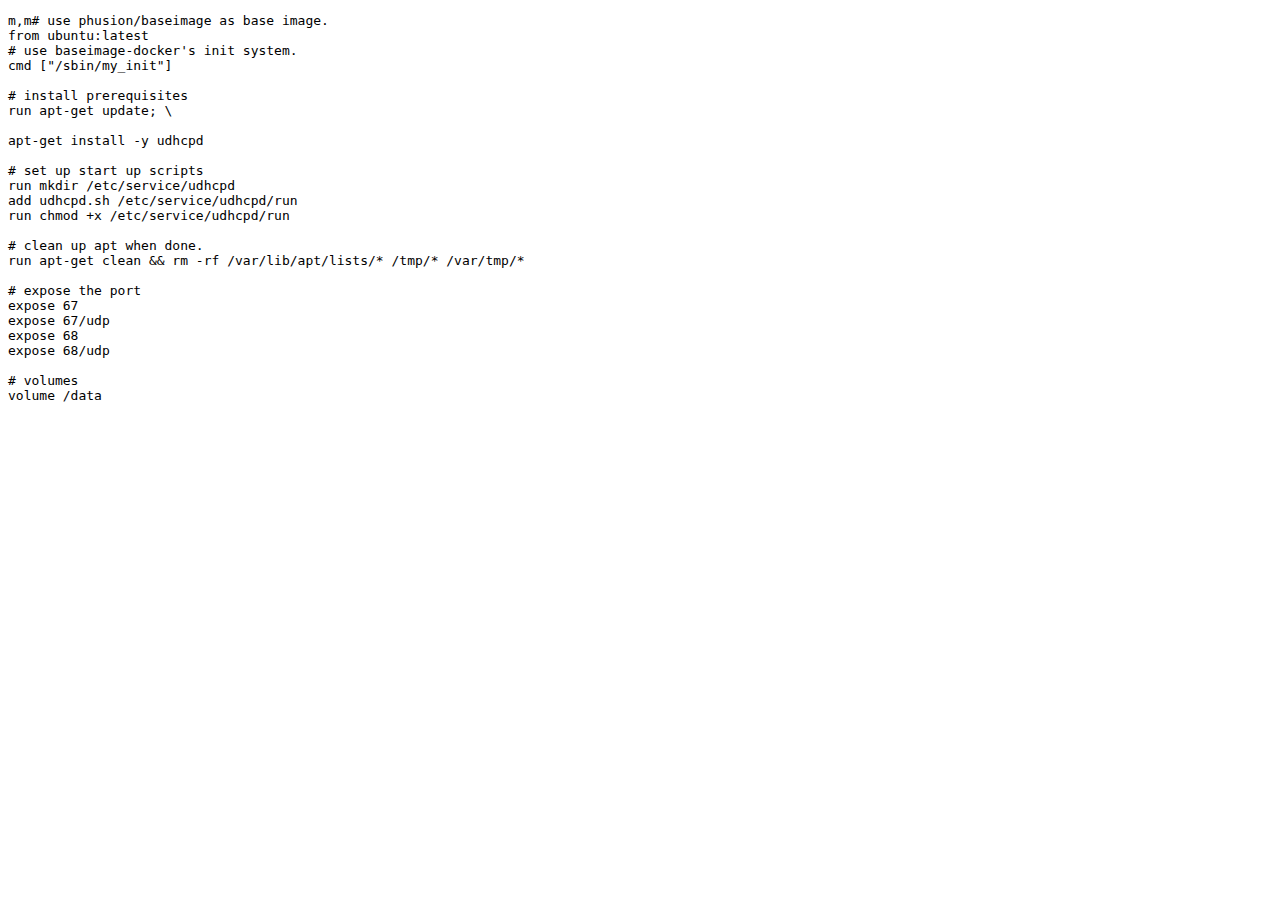
<file: rawdocker.html>
<!DOCTYPE html>
<html lang="en">
<head>
    <meta charset="UTF-8">
    <meta name="viewport" content="width=device-width, initial-scale=1.0">
    <meta http-equiv="X-UA-Compatible" content="ie=edge">
    <title>Document</title>
</head>
<body>
<pre>
m,m# use phusion/baseimage as base image.
from ubuntu:latest                                              
# use baseimage-docker's init system.
cmd ["/sbin/my_init"]                                           
                                                                                                            
# install prerequisites
run apt-get update; \                 
                                                                                                    
apt-get install -y udhcpd
                                                                                                    
# set up start up scripts
run mkdir /etc/service/udhcpd
add udhcpd.sh /etc/service/udhcpd/run
run chmod +x /etc/service/udhcpd/run
                                                                                                            
# clean up apt when done.
run apt-get clean && rm -rf /var/lib/apt/lists/* /tmp/* /var/tmp/*
                                                                                                            
# expose the port
expose 67
expose 67/udp
expose 68
expose 68/udp
                                                                                                            
# volumes
volume /data
</pre>
</body>
</html>
</file>
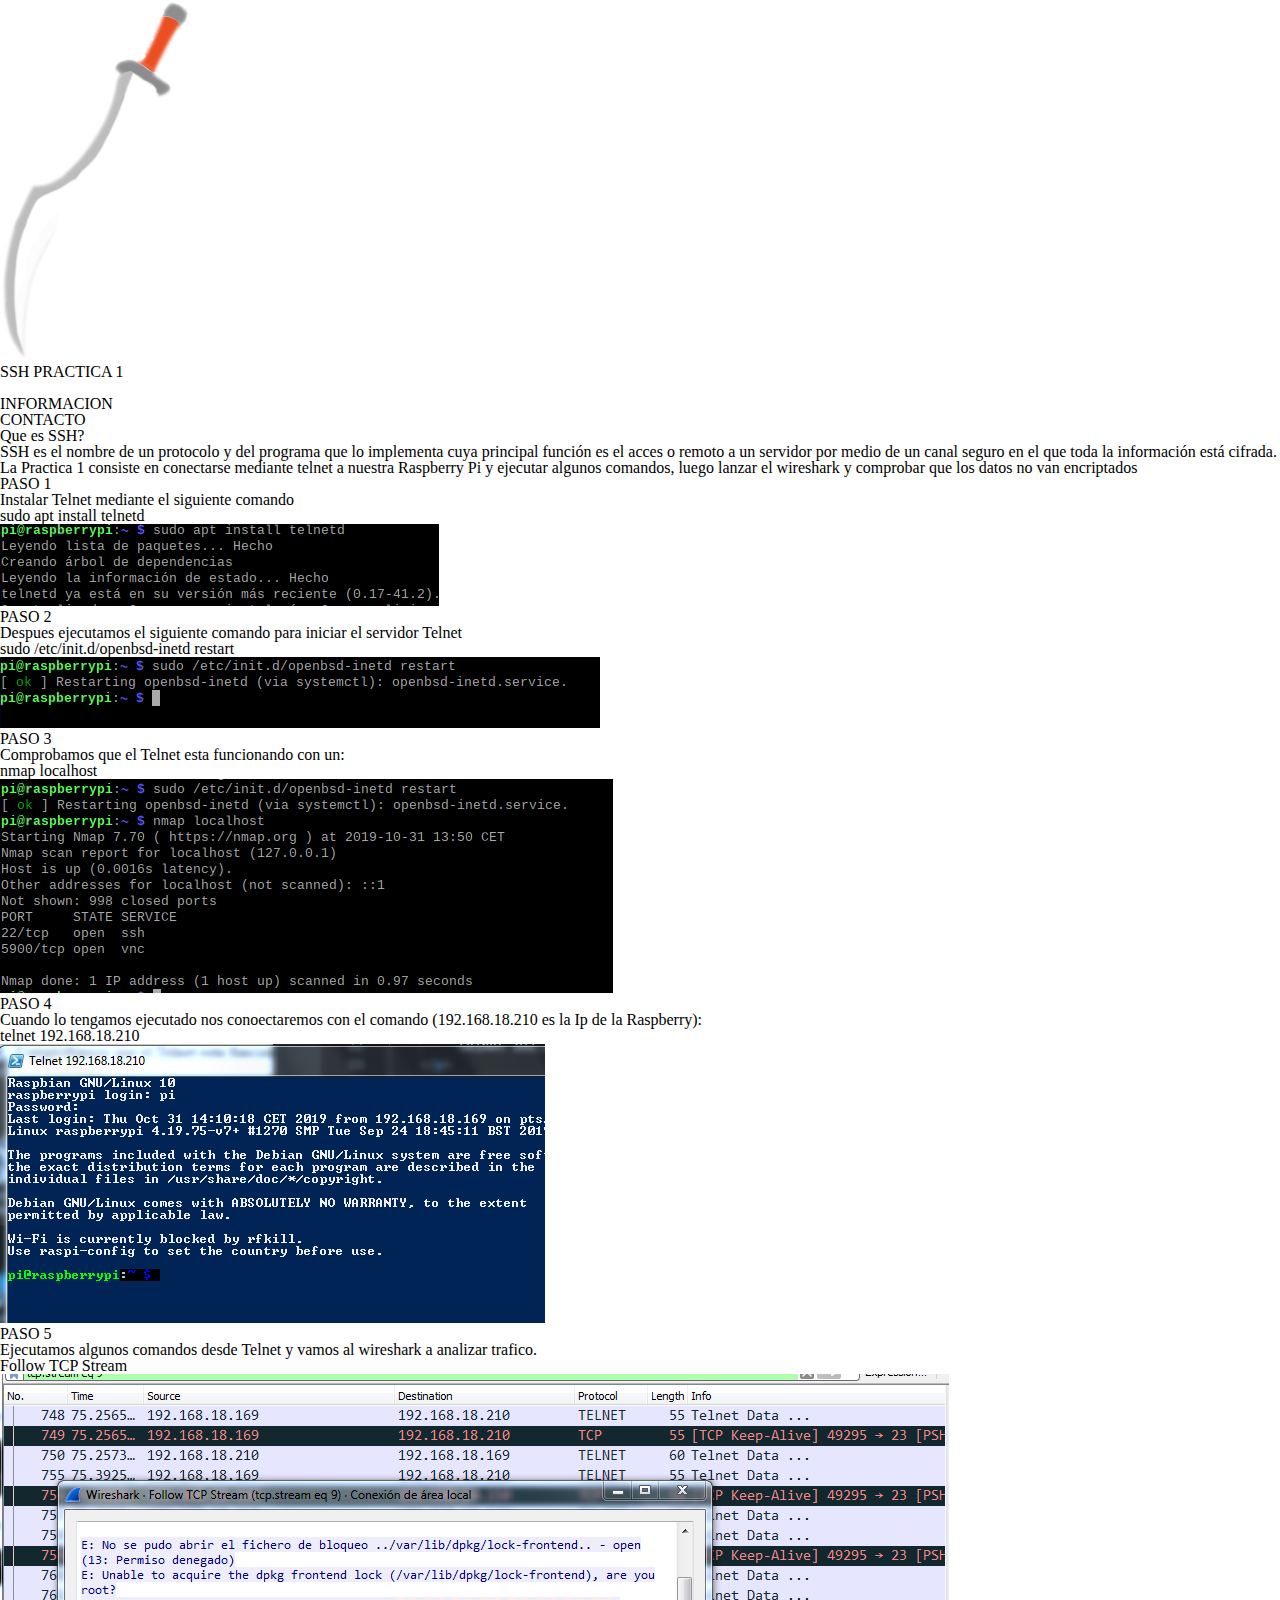
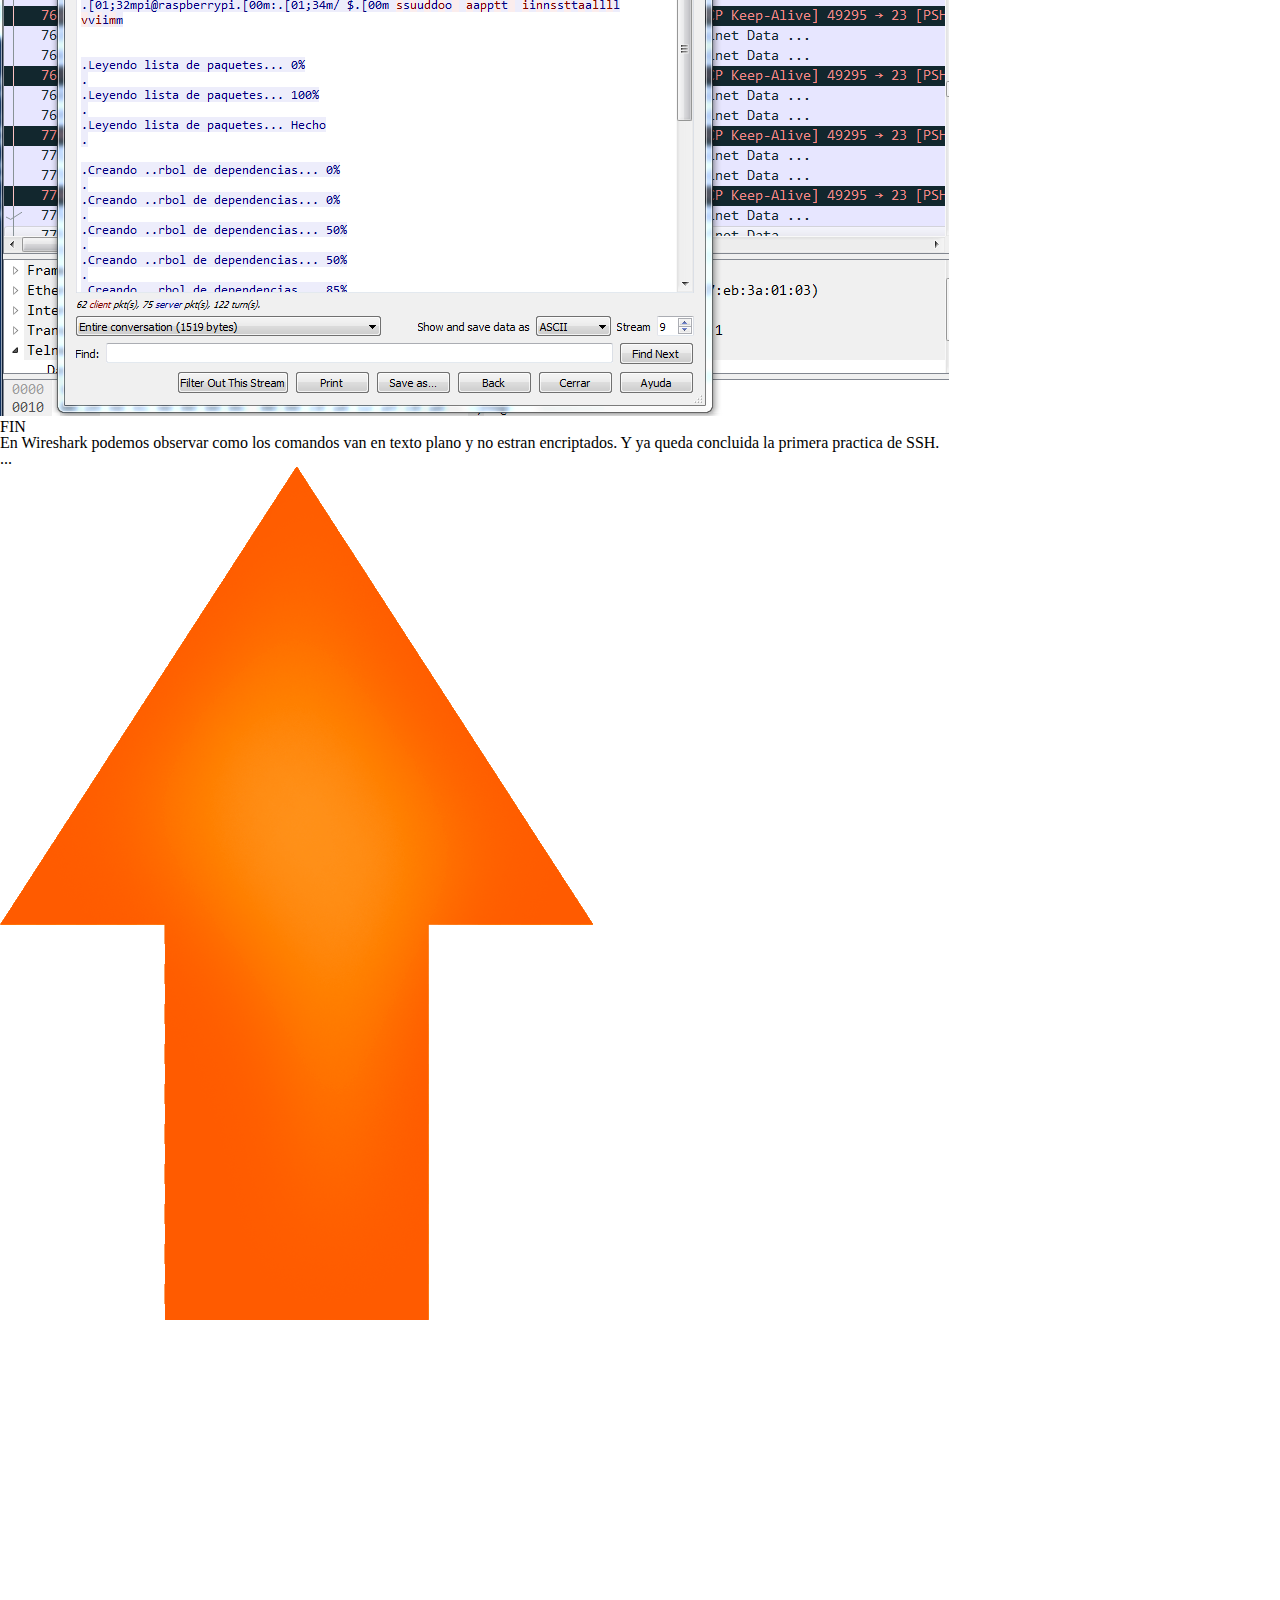
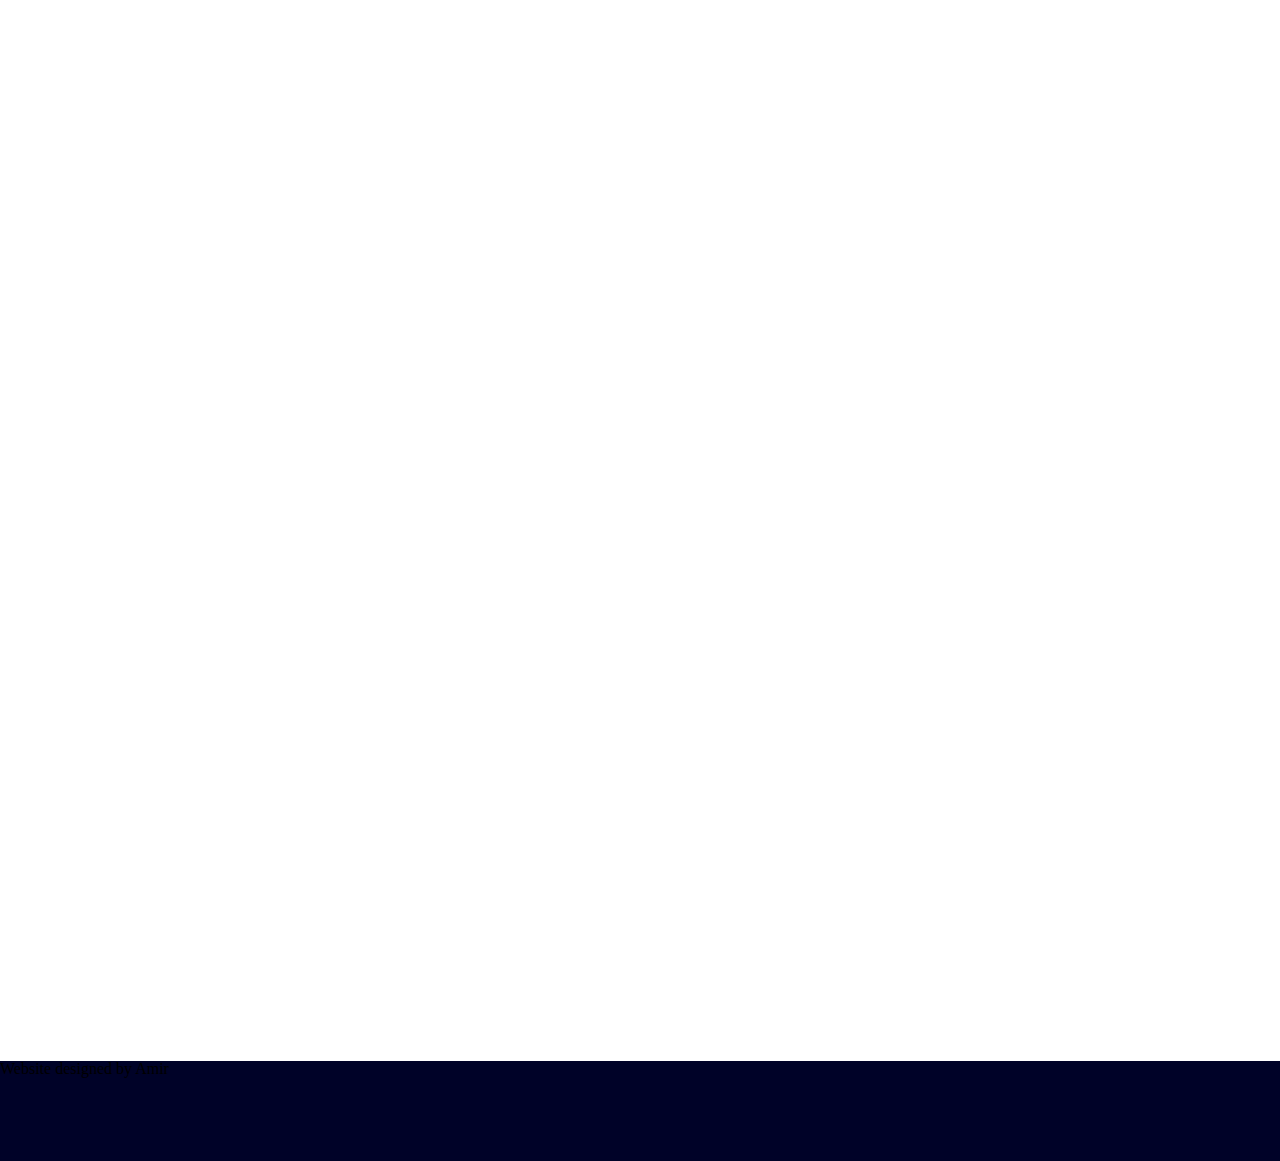
<file: ssh.html>
<!DOCTYPE html>
<html lang="es">
<head>
    <meta charset="UTF-8">
    <meta name="viewport" content="width=device-width, initial-scale=1.0">
    <meta http-equiv="X-UA-Compatible" content="ie=edge">
    <title>Practica SSH1</title>
    <link rel="stylesheet" type="text/css" href="css/reset.css"/>
    <link rel="stylesheet" type="text/css" href="css/style.css"/>
</head>
<body>
   <div id="container">
            <div class="nav-box1">
                <img src="img/logo.png" id="daga" alt=""/>
                <h1>SSH PRACTICA 1</h1>
                <nav>
                    <ul>
                        <li><a href="index.html">INICIO</a></li>
                        <li>INFORMACION</li>
                        <li>CONTACTO</li>
                    </ul>
                </nav>
            </div>
            <div class="decoration">
                <div class="deco-box1">
                    <h1>Que es SSH?</h1>
                    <p>SSH es el nombre de un protocolo 
                        y del programa que lo implementa 
                        cuya principal función es el acces
                        o remoto a un servidor por medio de
                         un canal seguro en el que toda la 
                         información está cifrada.</p>
                    <p>La Practica 1 consiste en conectarse
                        mediante telnet a nuestra Raspberry Pi y 
                        ejecutar algunos comandos, luego lanzar el 
                        wireshark y comprobar que los datos no van
                        encriptados
                    </p>
                    <div class="deco-box2main"></div>
                </div>
                
            </div>
        <main class="ssh1main">
            <div class="ssh-box1">
                <h1>PASO 1</h1>
                <p>Instalar Telnet mediante el siguiente comando</p>
                <p>sudo apt install telnetd</p>
                <img src="img/telnet1.PNG">
            </div>
            <div class="ssh-box1">
                <h1>PASO 2</h1>
                <p>Despues ejecutamos el siguiente comando para iniciar el servidor Telnet</p>
                <p>sudo /etc/init.d/openbsd-inetd restart</p>
                <img src="img/telnet2.PNG">
            </div>
            <div class="ssh-box1">
                    <h1>PASO 3</h1>
                    <p>Comprobamos que el Telnet esta funcionando con un:</p>
                    <p>nmap localhost</p>
                    <img src="img/telnet5.PNG">
            </div>
            <div class="ssh-box1">
                    <h1>PASO 4</h1>
                    <p>Cuando lo tengamos ejecutado nos conoectaremos con el comando (192.168.18.210 es la Ip de la Raspberry):</p>
                    <p>telnet 192.168.18.210</p>
                    <img src="img/telnet11.PNG">
            </div>
            <div class="ssh-box1">
                    <h1>PASO 5</h1>
                    <p>Ejecutamos algunos comandos desde Telnet y vamos al wireshark a analizar trafico.</p>
                    <p>Follow TCP Stream</p>
                    <img src="img/telnet20.PNG">
            </div>
            <div class="ssh-box1">
                <h1>FIN</h1>
                <p>En Wireshark podemos observar como los comandos
                    van en texto plano y no estran encriptados. Y ya 
                    queda concluida la primera practica de SSH.
                </p>
                <p>...</p>
                <a href="#container"><img src="img/goup.png" id="flecha"></a>
            </div>
        </main>
        <footer>
            <p>Website designed by Amir</p>
        </footer>

   </div>
</body>
</html>
</file>
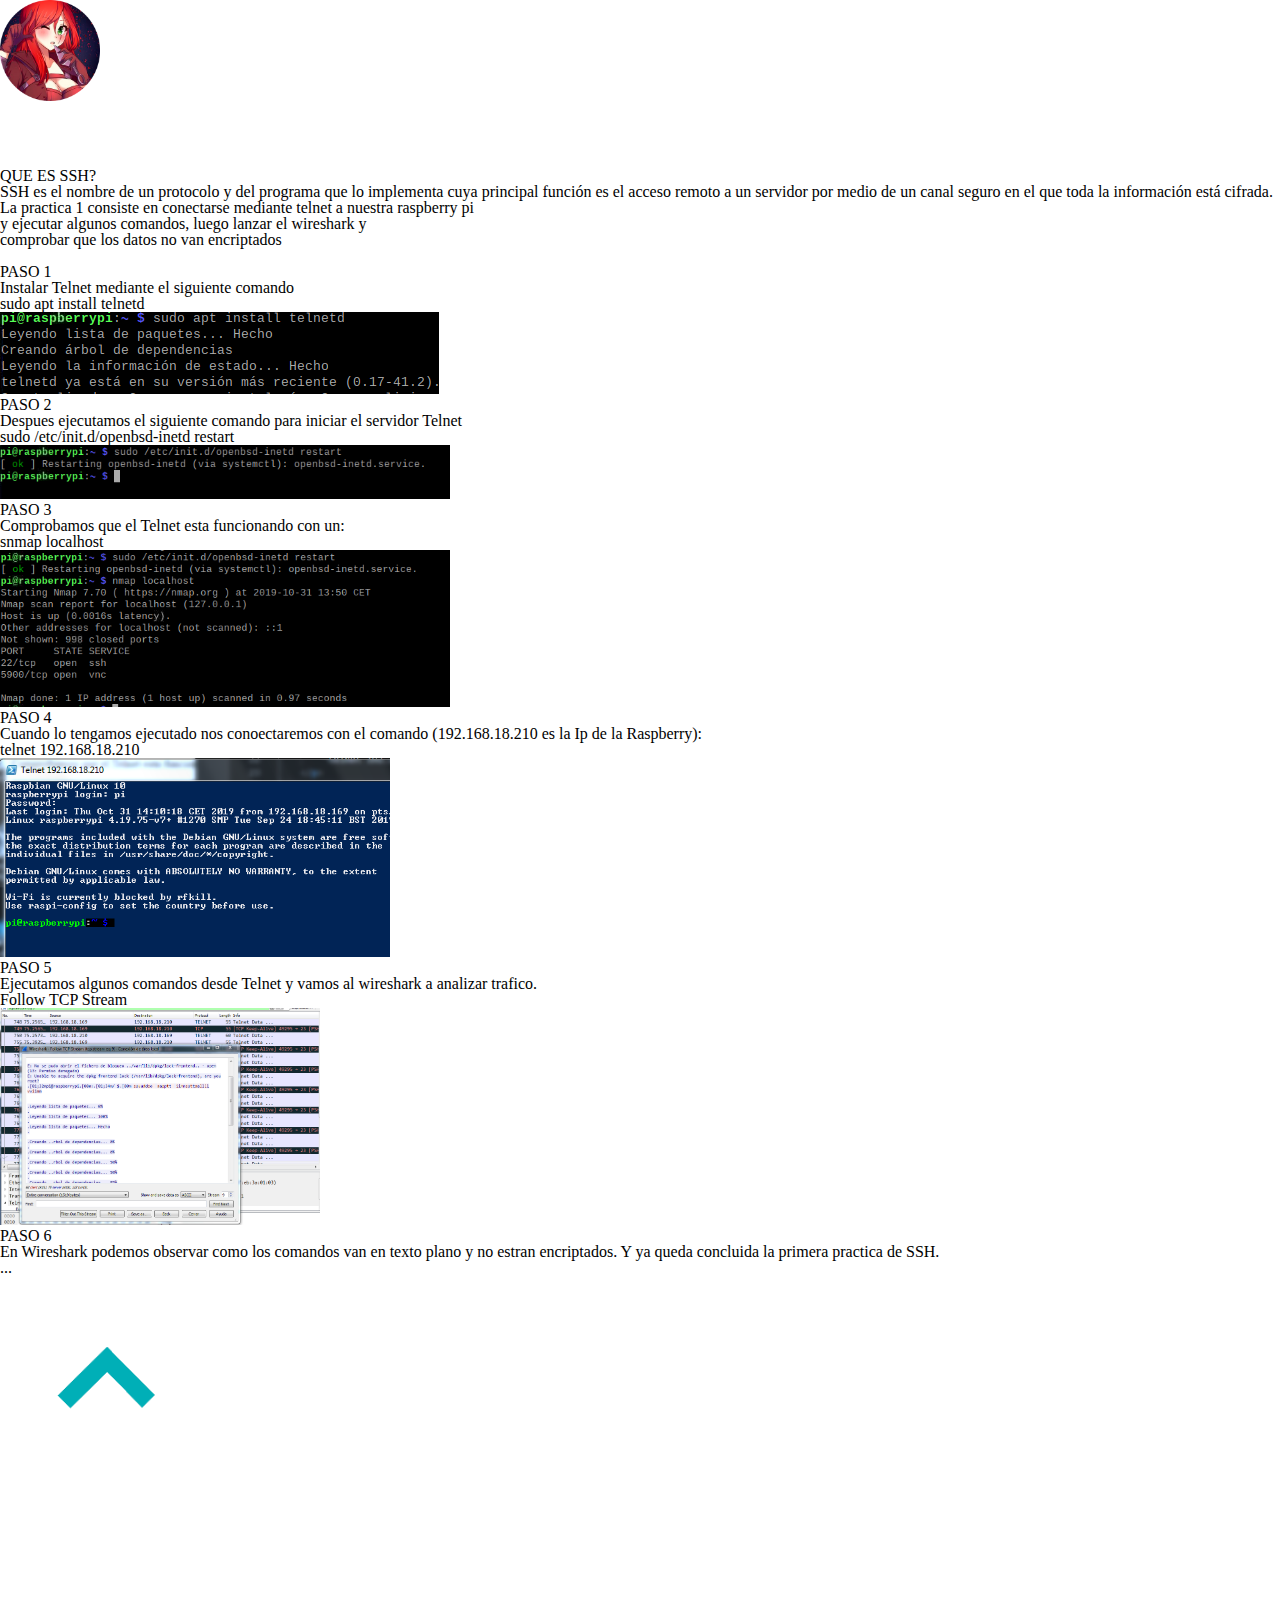
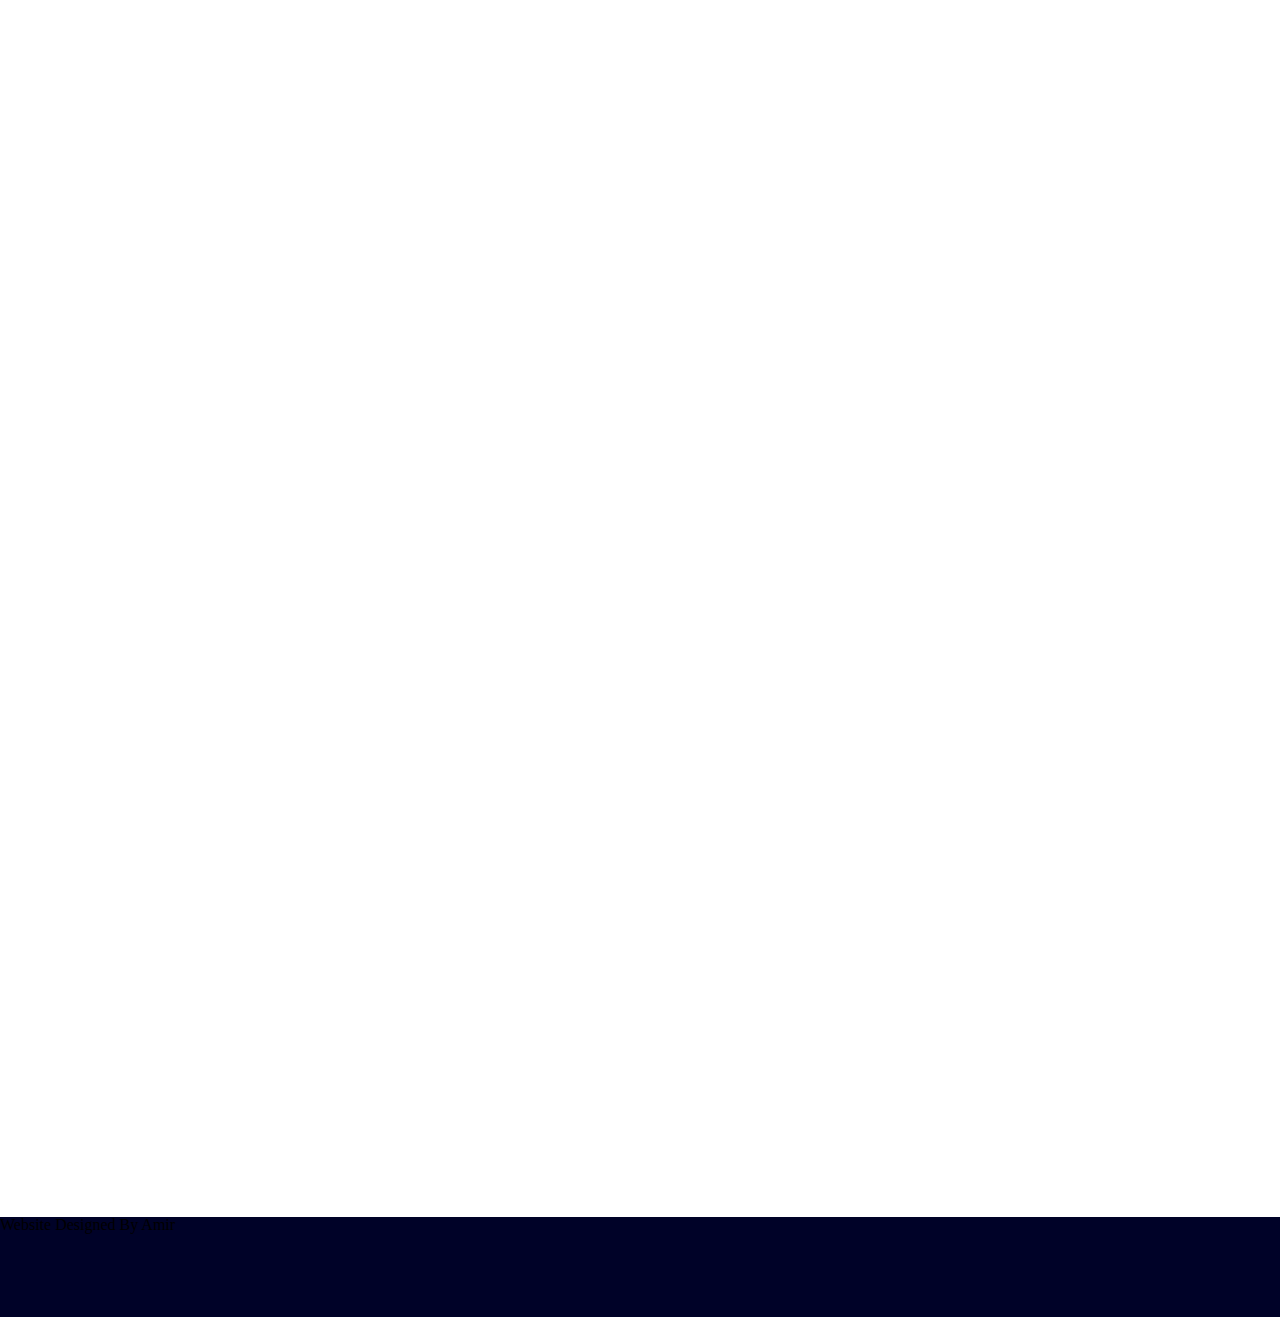
<file: ssh1.html>
<!DOCTYPE html>
<html lang="es-ES">
    <head>
        <meta charset="UTF-8">
        <meta name="viewport" content="width=device-width, initial-scale=1.0">
        <meta http-equiv="X-UA-Compatible" content="ie=edge">
        <title>Practica 1</title>
        <link rel="stylesheet" type="text/css" href="css/reset.css"/>
        <link rel="stylesheet" type="text/css" href="css/style.css"/>
    </head>
    <body>
        <div id="container">
            <header>
                <img src="img/logo1.png" alt="logo" width="100"/>
            </header>
            <nav class="nav-bar-1">
                <ul>
                    <li>
                        <a href="index.html">INICIO</a>
                    </li>
                    <li>
                        <a href="#">CONTACTO</a>
                    </li>
                    <li>
                        <a href="#">SOBRE MI</a>
                    </li>
                    <li>
                        <a href="#">AYUDA</a>
                    </li>
                </ul>
            </nav>
            <aside class="deco-img">
                <p>QUE ES SSH?</p>
                <p>SSH es el nombre de un protocolo y del programa que lo implementa cuya
                    principal función es el acceso remoto a un servidor por medio de un canal seguro
                    en el que toda la información está cifrada.
                </p>
                <pre>
La practica 1 consiste en conectarse mediante telnet a nuestra raspberry pi 
y ejecutar algunos comandos, luego lanzar el wireshark y 
comprobar que los datos no van encriptados
                </pre>
            </aside>
            <main class="ssh1-main">
                <div class="ssh1-dia">
                    <h2>PASO 1</h2>
                    <p>Instalar Telnet mediante el siguiente comando</p>
                    <p>sudo apt install telnetd</p>
                    <img src="img/telnet1.PNG"/>
                </div>
                <div class="ssh1-dia">
                    <h2>PASO 2</h2>
                    <p>Despues ejecutamos el siguiente comando para iniciar el servidor Telnet</p>
                    <p>sudo /etc/init.d/openbsd-inetd restart</p>
                    <img src="img/telnet2.PNG" width="450"/>
                </div>
                <div class="ssh1-dia">
                    <h2>PASO 3</h2>
                    <p>Comprobamos que el Telnet esta funcionando con un:</p>
                    <p>snmap localhost</p>
                    <img src="img/telnet5.PNG" width="450"/>
                </div>
                <div class="ssh1-dia">
                    <h2>PASO 4</h2>
                    <p>Cuando lo tengamos ejecutado nos conoectaremos con el comando (192.168.18.210
                        es la Ip de la Raspberry):</p>
                    <p>telnet 192.168.18.210</p>
                    <img src="img/telnet11.PNG" width="390"/>
                </div>
                <div class="ssh1-dia">
                    <h2>PASO 5</h2>
                    <p>Ejecutamos algunos comandos desde Telnet y vamos al wireshark a analizar
                        trafico.</p>
                    <p>Follow TCP Stream</p>
                    <img src="img/telnet20.PNG" width="320"/>
                </div>
                <div class="ssh1-dia">
                    <h2>PASO 6</h2>
                    <p>En Wireshark podemos observar como los comandos van en texto plano y no
                        estran encriptados. Y ya queda concluida la primera practica de SSH.
                    </p>
                    <p>...</p>
                    <a href="ssh1.html"><img src="img/flecha.png" id="imagen" width="200"/></a>
                </div>
            </main>
            <footer>
                <p>Website Designed By Amir</p>
            </footer>
        </div>
    </body>
</html>
</file>
<file: css/indexstyle.css>
a {
    text-decoration: none;
    color: white;
}
body {
    background: url("../img/back.gif") no-repeat center center fixed;
    -webkit-background-size: cover;
    -moz-background-size: cover;
    -o-background-size: cover;
    background-size: cover;
    text-align: center;
    color: white;
}
header div h1 {
    margin-top: 250px;
    color: rgb(255, 255, 255);
    font-family: 'Antic';
    letter-spacing: 2px;
    font-weight: 100;
    font-size: 6vw;
}
header p {
    color: white;
    font-family: 'Antic';
    width: 40%;
    margin: 20px auto;
    font-size: 1.2vw;
    letter-spacing: 1.5px;
    line-height: 1.5em;
}
.nav-bar div {
    display: inline-block;
    padding: 15px;
    font-size: 1.1vw;
    letter-spacing: 1.7px;
}
.nav-bar div:hover {
    border-bottom: 2px solid rgb(141, 0, 0);
    padding-bottom: 10px;
}
.isocialmedia {
    margin-top: 250px;
}
.isocialmedia img:hover {
    box-shadow: 0 0 10px red;
    transition: all 300ms;
}
</file>
<file: css/style.css>
/*General*/
body {
    font-family: 'Antic';
}
a {
    text-decoration: none;
    color: white;
}
* {
    box-sizing: border-box;
}

/* CSS Pagina Principal */
.ibody {
    background: url("../img/back.gif") no-repeat center center fixed;
    -webkit-background-size: cover;
    -moz-background-size: cover;
    -o-background-size: cover;
    background-size: cover;
    text-align: center;
}
.iheader div h1 {
    margin-top: 250px;
    color: rgb(255, 255, 255);
    font-family: 'Antic';
    letter-spacing: 2px;
    font-weight: 100;
    font-size: 6vw;
}
.iheader p {
    color: white;
    font-family: 'Antic';
    width: 40%;
    margin: 20px auto;
    font-size: 1.2vw;
    letter-spacing: 1.5px;
    line-height: 1.5em;
}
.nav-bar div {
    display: inline-block;
    padding: 15px;
    font-size: 1.1vw;
    letter-spacing: 1.7px;
}
.nav-bar div:hover {
    border-bottom: 2px solid rgb(141, 0, 0);
    padding-bottom: 10px;
}
.isocialmedia {
    margin-top: 250px;
}
.isocialmedia img:hover {
    box-shadow: 0 0 6px red;
}





/* CSS Portfolio */
.container {
    height: 90vw;
}
.header-zona-1 {
    height: 35px;
    background-image: url("../img/banner.png");
    background-size: cover;
    color: white;
    padding: 5px;
}
.header-zona-2 {
    height: 100px;
    font-weight: bold;
    padding: 25px;
}
.header-zona-2 p:nth-of-type(1) {
    font-size: 1.75em;
}
.header-zona-2 p {
    margin: 5px;
}

.header-zona-2 .socialmedia {
    text-align: right;
    float: right;
}
.header-zona-3 {
    height: 50px;
    background-color: #000228;
    color: white;
    text-align: center;
    position: sticky;
    top: 0;
}
.header-zona-3 div {
    display: inline-block;
    padding: 15px;
    font-size: 1.2em;
    letter-spacing: 1.5px;
}
.header-zona-3 div:hover {
    background-color: red;
}



/* artiuculos */
.main-content {
    width: 75%;
    margin: 20px auto;
}
.zona-articulos {
    height: 600px;
    /*border: 1px solid black;*/
    float: left;
    width: 70%;
}
.menu-articulos {
    height: 600px;
    width: 30%;
    float: left;
    padding: 20px;
    background-color: white;
}
.social {
    border-top: 5px solid #000228;
    border-bottom: 5px solid #000228;
    padding: 10px;
}
.social p {
    font-weight: bold;
    letter-spacing: 2px;
}

.ultimas-entradas {
    border-top: 5px solid #000228;
}
.ultimas-entradas p {
    padding-top: 10px;
    padding-bottom: 10px;
    font-weight: bold;
    letter-spacing: 0.2px;
    font-size: 1.4em;
}
.ultimas-entradas a {
    color: blue;
    text-decoration: underline;
}
.ultimas-entradas a:hover {
    color: red;
}


.secciones p {
    padding-top: 10px;
    padding-bottom: 10px;
    font-weight: bold;
    letter-spacing: 0.2px;
    font-size: 1.4em;
}
.secciones {
    padding-bottom: 25px;
}





.s-redes h2 {
    font-weight: bold;
    letter-spacing: 0.2px;
    font-size: 20px;
}
.s-redes {
    text-align: center;
}

.s-redes-items {
    float: left;
    width: 58px;
    height: 58px;
    margin: 5px;
    border: 1px solid #d1d1d1;
}
.s-redes-items:hover {
    box-shadow: 0 0 5px rgb(20, 0, 58),0 0 5px rgb(20, 0, 58),0 0 5px rgb(20, 0, 58);
}
.s-informatica h2 {
    clear: both;
    margin-top: 150px;
    text-align: center;
    font-weight: bold;
    letter-spacing: 0.2px;
}










.pages {
    display: none;
}

.bold {
    font-weight: bold;
}


/* Articulo SSH */
.ssh-articulo h2 {
    font-size: 2em;
    color: rgb(117, 0, 0);
    text-align: center;
}
.ssh-articulo p {
    margin-top: 5px;
    text-align: left;
    font-size: 1.2em;
}
.ssh-articulo h3 {
    font-size: 1.25em;
    margin-top: 5px;
    margin-bottom: 5px;
    color: rgb(117, 0, 0);
    font-weight: bold;
}
.ssh-articulo h4 {
    font-size: 1.1em;
    color: #000228;
    font-style: oblique;
    font-weight: bold;
}

/* footer */
footer {
    z-index: 999;
    height: 100px;
    clear: both;
    background-color: #000228;
    position: relative;
    bottom: -1338px;
}
</file>
<file: css/style1.css>
/*CSS GENERAL*/
* {
    margin: 0px;
    padding: 0px;
    font-family: sans-serif;
}

.clearfix {
    clear: both;
    float: none;
}

a {
    text-decoration: none;
    color: white;
}

/* CSS INICIO */

#container {
    background-image: url(../hola/img/bg.svg);
    position: fixed;
    top: 0;
    right: 0;
    bottom: 0;
    left: 0;
    background-position: center;
}

/* CSS HEADER */

.bar1, .bar2, .bar3 {
    width: 40px;
    height: 5px;
    background-color: rgb(131, 0, 0);
    margin: 6px 0;
    transition: 0.4s;
}

.bar2 {
    width: 25px;
}
  
.change .bar1 {
    transform: rotate(-45deg) translate(-9px, 6px);
}
  
.change .bar2 {
    opacity: 0;
}
  
.change .bar3 {
    transform: rotate(45deg) translate(-8px, -8px);
}

#i-header #button {
    margin-left: 20px;
    margin-top: 20px;
    float: left;
}

#i-header h2 {
    margin-top: 20px;
    margin-left: 30px;
    float: left;
    color: rgb(70, 70, 70);
    font-size: 35px;
    font-family: sans-serif;
    letter-spacing: 2px;
}

#i-header #button:hover {
    cursor: pointer;
}

/* CSS MAIN */

#i-main h1 {
    overflow: hidden;
    width: 920px;
    letter-spacing: 1px;
    font-size: 110px;
    margin-left: 100px;
    margin-top: 90px;
    text-shadow: 1px 1px 2px rgb(85, 0, 0),2px 2px 0px rgb(85, 0, 0),2px 3px 0px rgb(85, 0, 0),2px 4px 5px rgb(85, 0, 0);
}

#i-main p {
    display: block;
    width: 620px;
    margin-left: 170px;
    margin-top: 50px;
    font-size: 25px;
    line-height: 45px;
    border-left: 3px solid rgb(71, 0, 0);
    border-bottom: 3px solid rgb(71, 0, 0);
    padding-left: 20px;
    padding-bottom: 20px;
}

/* CSS BOTONES PORTFOLIO Y CONTACTO */

#buttons p {
    float: left;
    margin-left: 175px;
    margin-top: 20px;
    color: white;
    padding: 15px;
    width: 200px;
    border-radius: 5px;
    text-align: center;
    background-color: rgb(126, 0, 0);
}

#buttons p:hover {
    background-color: rgb(37, 37, 37);
    box-shadow: 3px 3px 6px #ccc;
    cursor: pointer;
    transition: all 300ms;
    transform: scale(1.2,1.2);
}

/* FOOTER CSS */

#social .overlay {
    width: 120px;
    display: block;
    height: 20px;
    font-family: Arial, Helvetica, sans-serif;
    font-weight: bold;
    letter-spacing: 1px;
    position: absolute;
    padding: 20px;
    color: white;
    margin-left: 70px;
    margin-top: -69px;
    border-radius: 10px;
    cursor: pointer;
    transform: translateX(-80%);
    opacity: 0;
    background: rgb(212, 0, 0);
}

#social div:hover .overlay {
    opacity: 1;
    transition: all 400ms;
    transform: translateX(5%);
}

#social div {
    width: 100px;
    z-index: 99;
}

#social div:hover img {
    transform: rotateZ(90deg);
    transition: all 300ms;
}

#putin img {
    position: absolute;
    bottom: -60px;
    left: 200px;
    width: 700px;
}

/* CSS MENU  DESPLEGABLE */
.menu {
    width: 65%;
    height: 800px;
    margin: 0 auto;
    background: rgba(255, 255, 255, 0.986);
    position: relative;
    bottom: 800px;
    border-radius: 10px;
    box-shadow: 0px 0px 5px red;
}


.menu div {
    margin: 0px auto;
    width: 70%;
    padding: 100px;
    text-align: center;
}

.menu div p {
    font-size: 65px;
    border: 1px solid black;
    margin: 10px;
    padding: 10px;
    border-radius:5px;
    background: rgb(8, 8, 8);
    text-shadow: 1px 1px 0px rgb(90, 0, 0),2px 2px 0px rgb(90, 0, 0),3px 3px 0px rgb(90, 0, 0),4px 4px 0px rgb(90, 0, 0),5px 5px 0px rgb(90, 0, 0) ;
}

.menu div p:hover {
    background-color: rgb(17, 17, 17);
    box-shadow: 2px 2px 5px gray;
    transform: scale(1.2,1.2);
    transition: all 300ms;
    
}
</file>
<file: css/portfolio.css>
/* CSS GENERAL */
body {
    font-family: 'Antic';
}
.clearfix {
    clear: both;
    float: none;
}

.wrap {
    width: 80%;
    margin: 0 auto;
}

.boton {
    text-decoration: none !important;
    color: white;
    background-color: rgb(26, 26, 26);
    padding: 5px;
    border-radius: 5px;
    width: 150px;
    text-align: center;
}

.boton:hover {
    background-color: rgb(43, 42, 42);
    transition: all 300ms;
}

/* CSS TEXTOS */
.titulo {
    font-size: 40px;
    letter-spacing: 2px;
    font-family: Anton;
}

.normal {
    font-size: 20px;
    margin-top: 15px;
    margin-bottom: 15px;
}

.imagen {
    width: 300px;
}

.subtitulo {
    margin-top: 10px;
    margin-bottom: 10px;
    font-weight: bold;
    font-size: 17px;
}

.link {
    color: red ;
    text-decoration: none ;
    font-style: oblique;
}

.link:hover {
    color: black;
}

.subtituloxl {
    margin-top: 10px;
    margin-bottom: 10px;
    font-size: 25px;
    font-weight: bold;
}

.files {
    margin: 0px;
    font-size: 15px;
}

.bold {
    font-weight: bold;
    color: rgb(0, 0, 29);
}

.comando {
    background-color: rgb(230, 230, 230);
    color: rgb(0, 0, 0);
    padding: 10px;
    font-weight: bold;
    border: 2px dashed gray;
    border-left: 5px solid red;
    
}

.shell {
    margin-top: 5px;
    margin-bottom: 5px;
    border-radius: 5px;
}

.respuesta {
    background-color: rgb(214, 214, 214);
    color: black;
    padding: 5px;
    font-size: 20px;
    box-shadow: 0px 0px 2px black inset;
}

/* CSS HEADER */

#date_time {
    display: block;
    background-image: url(../img/banner.png);
    color: white;
    padding: 10px;
}

.cabezera {
    padding: 20px;
}

.cabezera h1 {
    font-size: 30px;
    font-weight: bold;
    color: rgb(0, 0, 27);
}

.cabezera p {
    color: rgb(0, 0, 27);
    font-style: oblique;
    font-weight: bold;
}

/* BARRA DE NAVEGACION */
.nav-bar {
    text-align: center;
    margin: 0px;
    background-color: rgb(0, 0, 27);
}

.nav-bar div {
    display: inline-block;
    color: white;
    font-size: 20px;
    padding: 14px;
    letter-spacing: 1.5px;
}

.selected {
    background-color: red;
}

.nav-bar div:hover {
    background-color: red;
    transition: all 300ms;
    cursor: pointer;
}

/* CSS MAIN */


main {
    width: 70%;
    margin-top: 10px;
    float: left;
}

main .pages {
    display: none;
}

/* CSS ASIDE Y MENU */

aside {
    float: right;
    height: 800px;
    width: 26%;
    margin-top: 10px;
}

aside .social {
    border-top: 6px solid rgb(0, 0, 27);
    padding: 10px;
    font-size: 20px;
    font-weight: bold;
    color: rgb(0, 0, 27);
    border-bottom: 6px solid rgb(0, 0, 27);
    margin-bottom:15px;
}

aside .social img {
    margin-top:5px;
}

aside .social img:hover {
    transition: all 300ms;
    cursor: pointer;
    transform: scale(1.2,1.2);
}

aside .secciones {
    padding: 10px;
    font-size: 25px;
    font-weight: bold;
    color: rgb(0, 0, 27) ;
}

aside .secciones .seccion {
    margin: 10px;
}
 /*rgb(255, 34, 34)*/
aside .secciones .seccion img {
    float: left;
    border: 2px solid  rgb(170, 0, 0);
    cursor: pointer;
}

aside .secciones .seccion p {
    width: 150px;
    position: relative;
    float: left;
    padding: 19.5px;
    background-color:rgb(0, 0, 27) ;
    color: white;
    border-top-right-radius: 10px;
    border-bottom-right-radius: 10px;
    transform: translateX(-80px);
    opacity: 0;
    cursor: pointer;
}

aside .secciones .seccion:hover p {
    opacity: 1;
    transition: all 400ms;
    transform: translateX(0px);
}

aside .secciones .seccion:hover img {
    border: 2px solid rgb(0, 0, 27);
    transition: all 400ms;
    border-top-left-radius: 10px;
    border-bottom-left-radius: 10px;
}
</file>
<file: css/responsive.css>
@media (max-width: 1410px) {
    .wrap {
        width: 97%;
    }

}

@media (max-width: 1162px) {
    .wrap {
        width: 100%;
    }
    main {
        width: 100%;
        float: none;
    }
    

}
</file>
